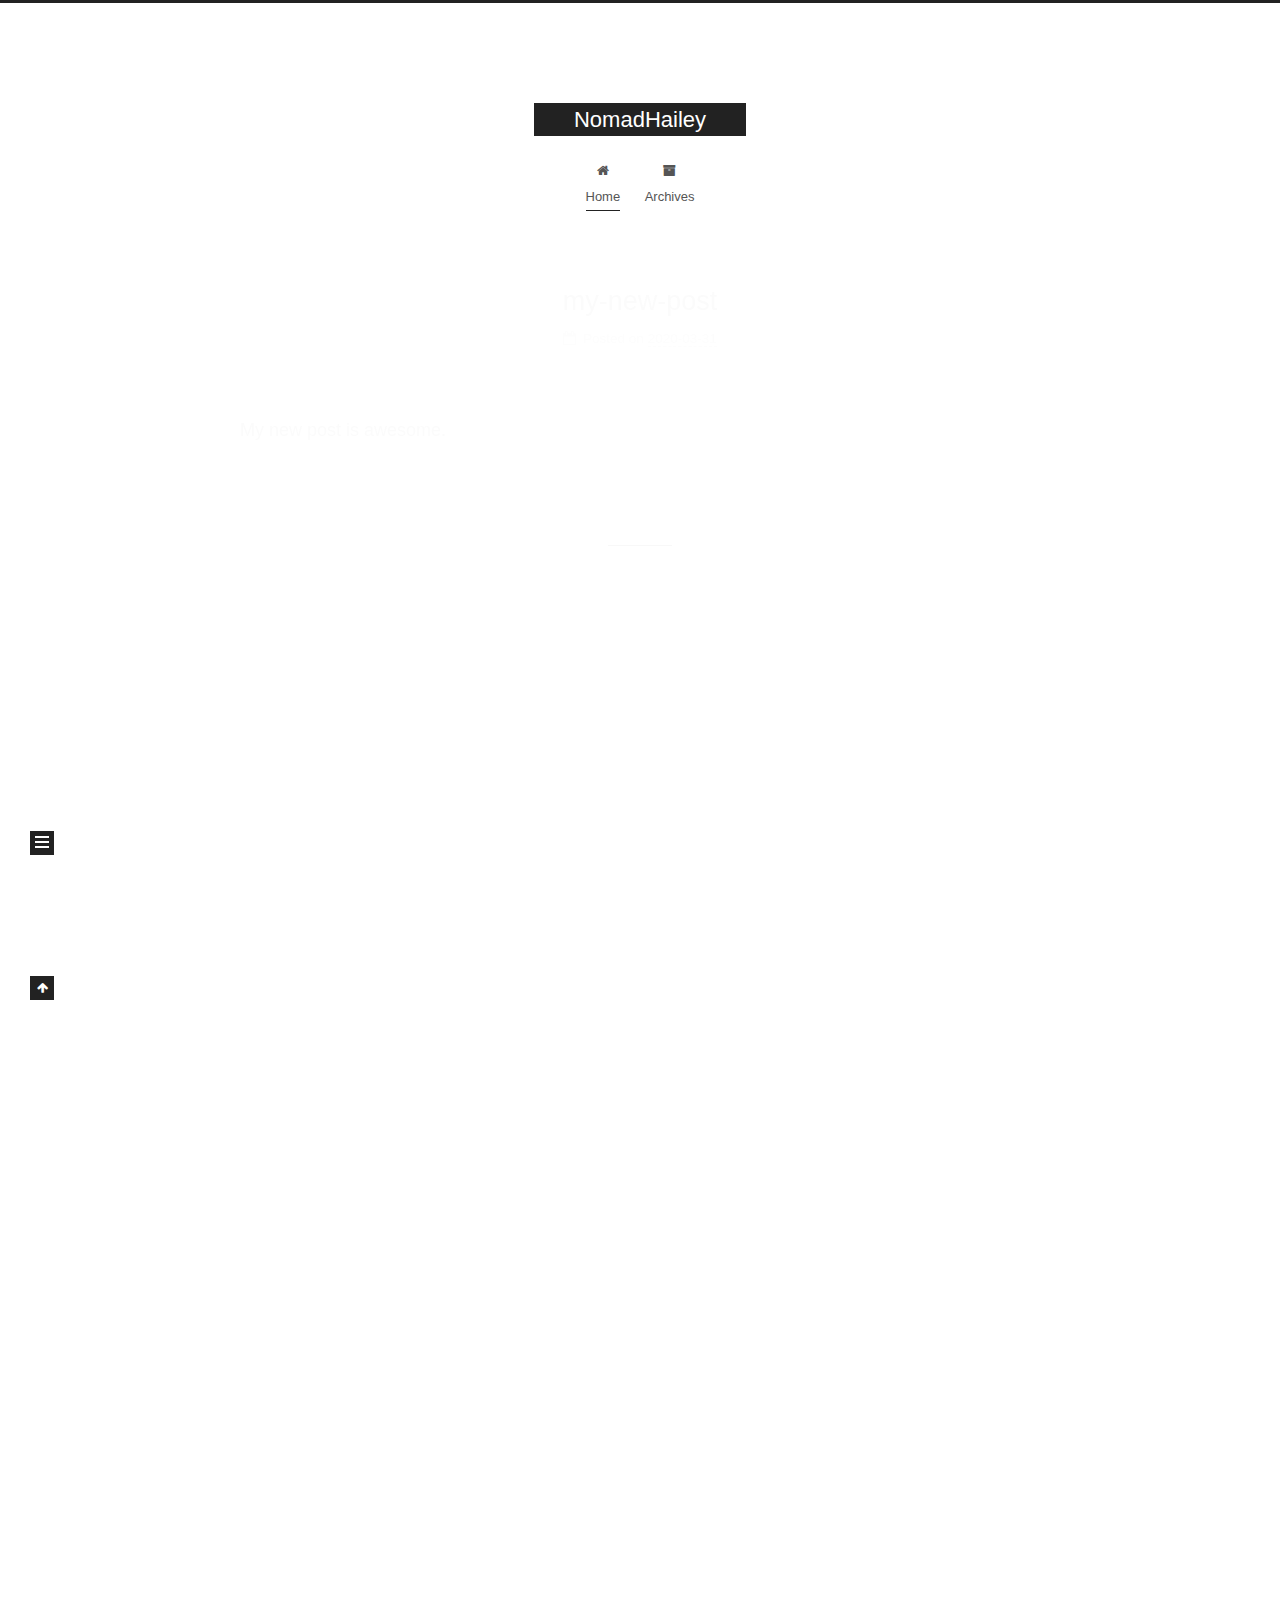
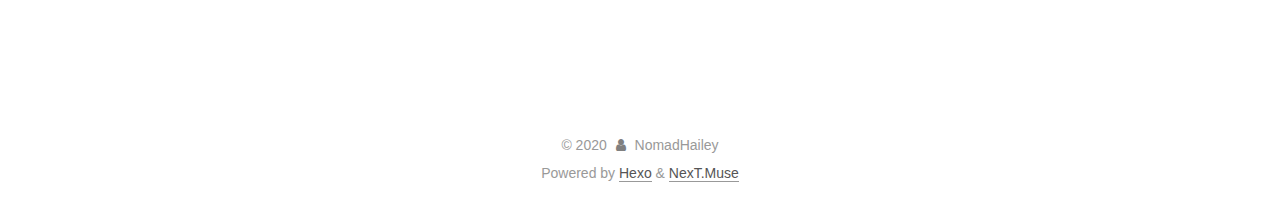
<file: index.html>
<!DOCTYPE html>
<html lang="en">
<head>
  <meta charset="UTF-8">
<meta name="viewport" content="width=device-width, initial-scale=1, maximum-scale=2">
<meta name="theme-color" content="#222">
<meta name="generator" content="Hexo 4.2.0">
  <link rel="apple-touch-icon" sizes="180x180" href="/images/apple-touch-icon-next.png">
  <link rel="icon" type="image/png" sizes="32x32" href="/images/favicon-32x32-next.png">
  <link rel="icon" type="image/png" sizes="16x16" href="/images/favicon-16x16-next.png">
  <link rel="mask-icon" href="/images/logo.svg" color="#222">

<link rel="stylesheet" href="/css/main.css">


<link rel="stylesheet" href="/lib/font-awesome/css/font-awesome.min.css">

<script id="hexo-configurations">
    var NexT = window.NexT || {};
    var CONFIG = {"hostname":"nomadhailey.github.io","root":"/","scheme":"Muse","version":"7.7.2","exturl":false,"sidebar":{"position":"left","display":"post","padding":18,"offset":12,"onmobile":false},"copycode":{"enable":false,"show_result":false,"style":null},"back2top":{"enable":true,"sidebar":false,"scrollpercent":false},"bookmark":{"enable":false,"color":"#222","save":"auto"},"fancybox":false,"mediumzoom":false,"lazyload":false,"pangu":false,"comments":{"style":"tabs","active":null,"storage":true,"lazyload":false,"nav":null},"algolia":{"hits":{"per_page":10},"labels":{"input_placeholder":"Search for Posts","hits_empty":"We didn't find any results for the search: ${query}","hits_stats":"${hits} results found in ${time} ms"}},"localsearch":{"enable":false,"trigger":"auto","top_n_per_article":1,"unescape":false,"preload":false},"motion":{"enable":true,"async":false,"transition":{"post_block":"fadeIn","post_header":"slideDownIn","post_body":"slideDownIn","coll_header":"slideLeftIn","sidebar":"slideUpIn"}}};
  </script>

  <meta property="og:type" content="website">
<meta property="og:title" content="NomadHailey">
<meta property="og:url" content="http://nomadhailey.github.io/index.html">
<meta property="og:site_name" content="NomadHailey">
<meta property="og:locale" content="en_US">
<meta property="article:author" content="NomadHailey">
<meta name="twitter:card" content="summary">

<link rel="canonical" href="http://nomadhailey.github.io/">


<script id="page-configurations">
  // https://hexo.io/docs/variables.html
  CONFIG.page = {
    sidebar: "",
    isHome : true,
    isPost : false,
    lang   : 'en'
  };
</script>

  <title>NomadHailey</title>
  






  <noscript>
  <style>
  .use-motion .brand,
  .use-motion .menu-item,
  .sidebar-inner,
  .use-motion .post-block,
  .use-motion .pagination,
  .use-motion .comments,
  .use-motion .post-header,
  .use-motion .post-body,
  .use-motion .collection-header { opacity: initial; }

  .use-motion .site-title,
  .use-motion .site-subtitle {
    opacity: initial;
    top: initial;
  }

  .use-motion .logo-line-before i { left: initial; }
  .use-motion .logo-line-after i { right: initial; }
  </style>
</noscript>

</head>

<body itemscope itemtype="http://schema.org/WebPage">
  <div class="container use-motion">
    <div class="headband"></div>

    <header class="header" itemscope itemtype="http://schema.org/WPHeader">
      <div class="header-inner"><div class="site-brand-container">
  <div class="site-nav-toggle">
    <div class="toggle" aria-label="Toggle navigation bar">
      <span class="toggle-line toggle-line-first"></span>
      <span class="toggle-line toggle-line-middle"></span>
      <span class="toggle-line toggle-line-last"></span>
    </div>
  </div>

  <div class="site-meta">

    <a href="/" class="brand" rel="start">
      <span class="logo-line-before"><i></i></span>
      <h1 class="site-title">NomadHailey</h1>
      <span class="logo-line-after"><i></i></span>
    </a>
  </div>

  <div class="site-nav-right">
    <div class="toggle popup-trigger">
    </div>
  </div>
</div>




<nav class="site-nav">
  <ul id="menu" class="menu">
        <li class="menu-item menu-item-home">

    <a href="/" rel="section"><i class="fa fa-fw fa-home"></i>Home</a>

  </li>
        <li class="menu-item menu-item-archives">

    <a href="/archives/" rel="section"><i class="fa fa-fw fa-archive"></i>Archives</a>

  </li>
  </ul>
</nav>




</div>
    </header>

    
  <div class="back-to-top">
    <i class="fa fa-arrow-up"></i>
    <span>0%</span>
  </div>


    <main class="main">
      <div class="main-inner">
        <div class="content-wrap">
          

          <div class="content index posts-expand">
            
      
  
  
  <article itemscope itemtype="http://schema.org/Article" class="post-block" lang="en">
    <link itemprop="mainEntityOfPage" href="http://nomadhailey.github.io/2020/03/31/my-new-post/">

    <span hidden itemprop="author" itemscope itemtype="http://schema.org/Person">
      <meta itemprop="image" content="/images/avatar.gif">
      <meta itemprop="name" content="NomadHailey">
      <meta itemprop="description" content="">
    </span>

    <span hidden itemprop="publisher" itemscope itemtype="http://schema.org/Organization">
      <meta itemprop="name" content="NomadHailey">
    </span>
      <header class="post-header">
        <h2 class="post-title" itemprop="name headline">
          
            <a href="/2020/03/31/my-new-post/" class="post-title-link" itemprop="url">my-new-post</a>
        </h2>

        <div class="post-meta">
            <span class="post-meta-item">
              <span class="post-meta-item-icon">
                <i class="fa fa-calendar-o"></i>
              </span>
              <span class="post-meta-item-text">Posted on</span>
              

              <time title="Created: 2020-03-31 16:17:29 / Modified: 16:21:09" itemprop="dateCreated datePublished" datetime="2020-03-31T16:17:29+09:00">2020-03-31</time>
            </span>

          

        </div>
      </header>

    
    
    
    <div class="post-body" itemprop="articleBody">

      
          <p>My new post is awesome.</p>

      
    </div>

    
    
    
      <footer class="post-footer">
        <div class="post-eof"></div>
      </footer>
  </article>
  
  
  

      
  
  
  <article itemscope itemtype="http://schema.org/Article" class="post-block" lang="en">
    <link itemprop="mainEntityOfPage" href="http://nomadhailey.github.io/2020/03/31/hello-world/">

    <span hidden itemprop="author" itemscope itemtype="http://schema.org/Person">
      <meta itemprop="image" content="/images/avatar.gif">
      <meta itemprop="name" content="NomadHailey">
      <meta itemprop="description" content="">
    </span>

    <span hidden itemprop="publisher" itemscope itemtype="http://schema.org/Organization">
      <meta itemprop="name" content="NomadHailey">
    </span>
      <header class="post-header">
        <h2 class="post-title" itemprop="name headline">
          
            <a href="/2020/03/31/hello-world/" class="post-title-link" itemprop="url">Hello World</a>
        </h2>

        <div class="post-meta">
            <span class="post-meta-item">
              <span class="post-meta-item-icon">
                <i class="fa fa-calendar-o"></i>
              </span>
              <span class="post-meta-item-text">Posted on</span>

              <time title="Created: 2020-03-31 16:08:43" itemprop="dateCreated datePublished" datetime="2020-03-31T16:08:43+09:00">2020-03-31</time>
            </span>

          

        </div>
      </header>

    
    
    
    <div class="post-body" itemprop="articleBody">

      
          <p>Welcome to <a href="https://hexo.io/" target="_blank" rel="noopener">Hexo</a>! This is your very first post. Check <a href="https://hexo.io/docs/" target="_blank" rel="noopener">documentation</a> for more info. If you get any problems when using Hexo, you can find the answer in <a href="https://hexo.io/docs/troubleshooting.html" target="_blank" rel="noopener">troubleshooting</a> or you can ask me on <a href="https://github.com/hexojs/hexo/issues" target="_blank" rel="noopener">GitHub</a>.</p>
<h2 id="Quick-Start"><a href="#Quick-Start" class="headerlink" title="Quick Start"></a>Quick Start</h2><h3 id="Create-a-new-post"><a href="#Create-a-new-post" class="headerlink" title="Create a new post"></a>Create a new post</h3><figure class="highlight bash"><table><tr><td class="gutter"><pre><span class="line">1</span><br></pre></td><td class="code"><pre><span class="line">$ hexo new <span class="string">"My New Post"</span></span><br></pre></td></tr></table></figure>

<p>More info: <a href="https://hexo.io/docs/writing.html" target="_blank" rel="noopener">Writing</a></p>
<h3 id="Run-server"><a href="#Run-server" class="headerlink" title="Run server"></a>Run server</h3><figure class="highlight bash"><table><tr><td class="gutter"><pre><span class="line">1</span><br></pre></td><td class="code"><pre><span class="line">$ hexo server</span><br></pre></td></tr></table></figure>

<p>More info: <a href="https://hexo.io/docs/server.html" target="_blank" rel="noopener">Server</a></p>
<h3 id="Generate-static-files"><a href="#Generate-static-files" class="headerlink" title="Generate static files"></a>Generate static files</h3><figure class="highlight bash"><table><tr><td class="gutter"><pre><span class="line">1</span><br></pre></td><td class="code"><pre><span class="line">$ hexo generate</span><br></pre></td></tr></table></figure>

<p>More info: <a href="https://hexo.io/docs/generating.html" target="_blank" rel="noopener">Generating</a></p>
<h3 id="Deploy-to-remote-sites"><a href="#Deploy-to-remote-sites" class="headerlink" title="Deploy to remote sites"></a>Deploy to remote sites</h3><figure class="highlight bash"><table><tr><td class="gutter"><pre><span class="line">1</span><br></pre></td><td class="code"><pre><span class="line">$ hexo deploy</span><br></pre></td></tr></table></figure>

<p>More info: <a href="https://hexo.io/docs/one-command-deployment.html" target="_blank" rel="noopener">Deployment</a></p>

      
    </div>

    
    
    
      <footer class="post-footer">
        <div class="post-eof"></div>
      </footer>
  </article>
  
  
  


  



          </div>
          

<script>
  window.addEventListener('tabs:register', () => {
    let { activeClass } = CONFIG.comments;
    if (CONFIG.comments.storage) {
      activeClass = localStorage.getItem('comments_active') || activeClass;
    }
    if (activeClass) {
      let activeTab = document.querySelector(`a[href="#comment-${activeClass}"]`);
      if (activeTab) {
        activeTab.click();
      }
    }
  });
  if (CONFIG.comments.storage) {
    window.addEventListener('tabs:click', event => {
      if (!event.target.matches('.tabs-comment .tab-content .tab-pane')) return;
      let commentClass = event.target.classList[1];
      localStorage.setItem('comments_active', commentClass);
    });
  }
</script>

        </div>
          
  
  <div class="toggle sidebar-toggle">
    <span class="toggle-line toggle-line-first"></span>
    <span class="toggle-line toggle-line-middle"></span>
    <span class="toggle-line toggle-line-last"></span>
  </div>

  <aside class="sidebar">
    <div class="sidebar-inner">

      <ul class="sidebar-nav motion-element">
        <li class="sidebar-nav-toc">
          Table of Contents
        </li>
        <li class="sidebar-nav-overview">
          Overview
        </li>
      </ul>

      <!--noindex-->
      <div class="post-toc-wrap sidebar-panel">
      </div>
      <!--/noindex-->

      <div class="site-overview-wrap sidebar-panel">
        <div class="site-author motion-element" itemprop="author" itemscope itemtype="http://schema.org/Person">
  <p class="site-author-name" itemprop="name">NomadHailey</p>
  <div class="site-description" itemprop="description"></div>
</div>
<div class="site-state-wrap motion-element">
  <nav class="site-state">
      <div class="site-state-item site-state-posts">
          <a href="/archives/">
        
          <span class="site-state-item-count">2</span>
          <span class="site-state-item-name">posts</span>
        </a>
      </div>
  </nav>
</div>



      </div>

    </div>
  </aside>
  <div id="sidebar-dimmer"></div>


      </div>
    </main>

    <footer class="footer">
      <div class="footer-inner">
        

        

<div class="copyright">
  
  &copy; 
  <span itemprop="copyrightYear">2020</span>
  <span class="with-love">
    <i class="fa fa-user"></i>
  </span>
  <span class="author" itemprop="copyrightHolder">NomadHailey</span>
</div>
  <div class="powered-by">Powered by <a href="https://hexo.io/" class="theme-link" rel="noopener" target="_blank">Hexo</a> & <a href="https://muse.theme-next.org/" class="theme-link" rel="noopener" target="_blank">NexT.Muse</a>
  </div>

        








      </div>
    </footer>
  </div>

  
  <script src="/lib/anime.min.js"></script>
  <script src="/lib/velocity/velocity.min.js"></script>
  <script src="/lib/velocity/velocity.ui.min.js"></script>

<script src="/js/utils.js"></script>

<script src="/js/motion.js"></script>


<script src="/js/schemes/muse.js"></script>


<script src="/js/next-boot.js"></script>




  















  

  

</body>
</html>
</file>
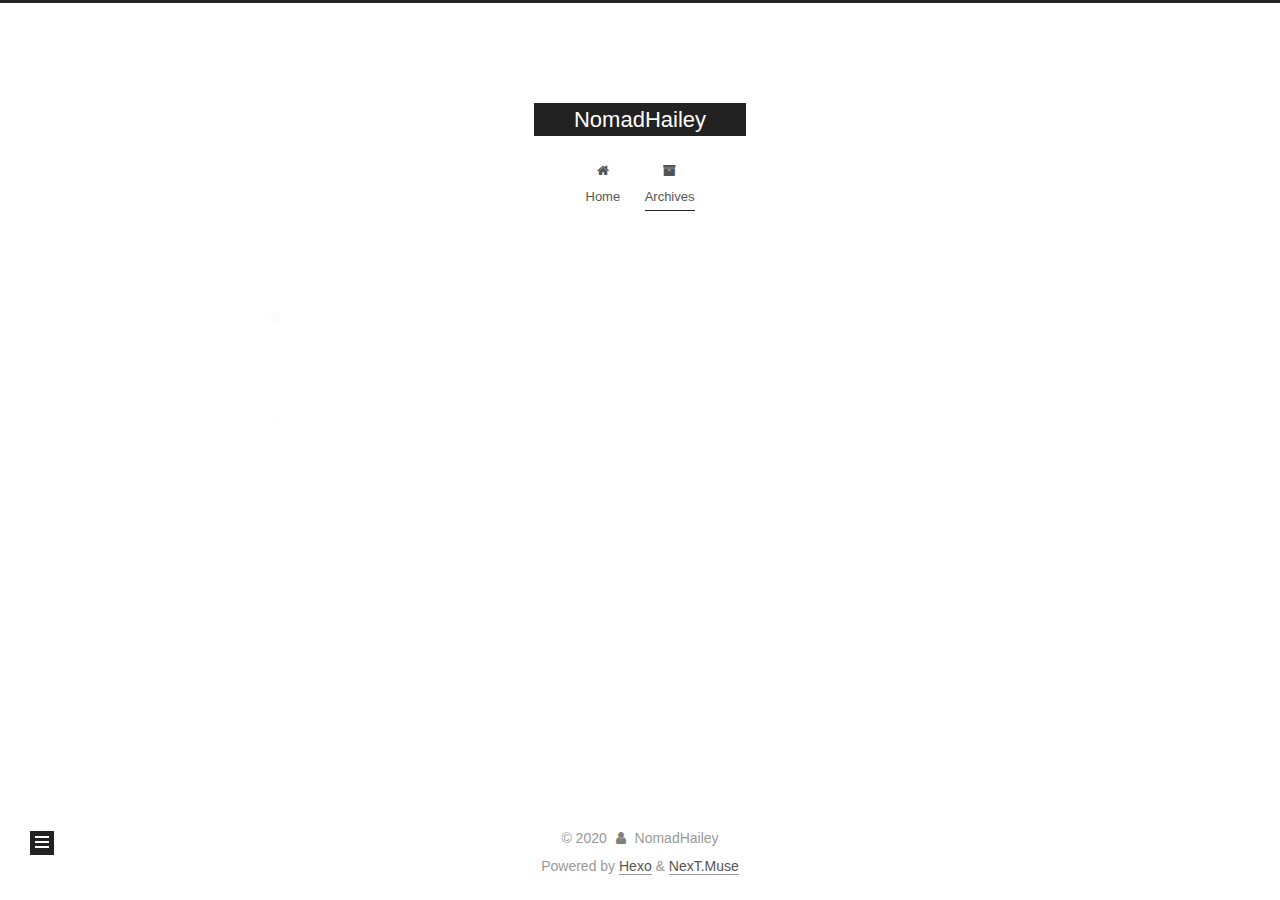
<file: archives/index.html>
<!DOCTYPE html>
<html lang="en">
<head>
  <meta charset="UTF-8">
<meta name="viewport" content="width=device-width, initial-scale=1, maximum-scale=2">
<meta name="theme-color" content="#222">
<meta name="generator" content="Hexo 4.2.0">
  <link rel="apple-touch-icon" sizes="180x180" href="/images/apple-touch-icon-next.png">
  <link rel="icon" type="image/png" sizes="32x32" href="/images/favicon-32x32-next.png">
  <link rel="icon" type="image/png" sizes="16x16" href="/images/favicon-16x16-next.png">
  <link rel="mask-icon" href="/images/logo.svg" color="#222">

<link rel="stylesheet" href="/css/main.css">


<link rel="stylesheet" href="/lib/font-awesome/css/font-awesome.min.css">

<script id="hexo-configurations">
    var NexT = window.NexT || {};
    var CONFIG = {"hostname":"nomadhailey.github.io","root":"/","scheme":"Muse","version":"7.7.2","exturl":false,"sidebar":{"position":"left","display":"post","padding":18,"offset":12,"onmobile":false},"copycode":{"enable":false,"show_result":false,"style":null},"back2top":{"enable":true,"sidebar":false,"scrollpercent":false},"bookmark":{"enable":false,"color":"#222","save":"auto"},"fancybox":false,"mediumzoom":false,"lazyload":false,"pangu":false,"comments":{"style":"tabs","active":null,"storage":true,"lazyload":false,"nav":null},"algolia":{"hits":{"per_page":10},"labels":{"input_placeholder":"Search for Posts","hits_empty":"We didn't find any results for the search: ${query}","hits_stats":"${hits} results found in ${time} ms"}},"localsearch":{"enable":false,"trigger":"auto","top_n_per_article":1,"unescape":false,"preload":false},"motion":{"enable":true,"async":false,"transition":{"post_block":"fadeIn","post_header":"slideDownIn","post_body":"slideDownIn","coll_header":"slideLeftIn","sidebar":"slideUpIn"}}};
  </script>

  <meta property="og:type" content="website">
<meta property="og:title" content="NomadHailey">
<meta property="og:url" content="http://nomadhailey.github.io/archives/index.html">
<meta property="og:site_name" content="NomadHailey">
<meta property="og:locale" content="en_US">
<meta property="article:author" content="NomadHailey">
<meta name="twitter:card" content="summary">

<link rel="canonical" href="http://nomadhailey.github.io/archives/">


<script id="page-configurations">
  // https://hexo.io/docs/variables.html
  CONFIG.page = {
    sidebar: "",
    isHome : false,
    isPost : false,
    lang   : 'en'
  };
</script>

  <title>Archive | NomadHailey</title>
  






  <noscript>
  <style>
  .use-motion .brand,
  .use-motion .menu-item,
  .sidebar-inner,
  .use-motion .post-block,
  .use-motion .pagination,
  .use-motion .comments,
  .use-motion .post-header,
  .use-motion .post-body,
  .use-motion .collection-header { opacity: initial; }

  .use-motion .site-title,
  .use-motion .site-subtitle {
    opacity: initial;
    top: initial;
  }

  .use-motion .logo-line-before i { left: initial; }
  .use-motion .logo-line-after i { right: initial; }
  </style>
</noscript>

</head>

<body itemscope itemtype="http://schema.org/WebPage">
  <div class="container use-motion">
    <div class="headband"></div>

    <header class="header" itemscope itemtype="http://schema.org/WPHeader">
      <div class="header-inner"><div class="site-brand-container">
  <div class="site-nav-toggle">
    <div class="toggle" aria-label="Toggle navigation bar">
      <span class="toggle-line toggle-line-first"></span>
      <span class="toggle-line toggle-line-middle"></span>
      <span class="toggle-line toggle-line-last"></span>
    </div>
  </div>

  <div class="site-meta">

    <a href="/" class="brand" rel="start">
      <span class="logo-line-before"><i></i></span>
      <h1 class="site-title">NomadHailey</h1>
      <span class="logo-line-after"><i></i></span>
    </a>
  </div>

  <div class="site-nav-right">
    <div class="toggle popup-trigger">
    </div>
  </div>
</div>




<nav class="site-nav">
  <ul id="menu" class="menu">
        <li class="menu-item menu-item-home">

    <a href="/" rel="section"><i class="fa fa-fw fa-home"></i>Home</a>

  </li>
        <li class="menu-item menu-item-archives">

    <a href="/archives/" rel="section"><i class="fa fa-fw fa-archive"></i>Archives</a>

  </li>
  </ul>
</nav>




</div>
    </header>

    
  <div class="back-to-top">
    <i class="fa fa-arrow-up"></i>
    <span>0%</span>
  </div>


    <main class="main">
      <div class="main-inner">
        <div class="content-wrap">
          

          <div class="content archive">
            

  
  
  
  <div class="post-block">
    <div class="posts-collapse">
      <div class="collection-title">
        <span class="collection-header">Um..! 2 posts in total. Keep on posting.</span>
      </div>

      
    <div class="collection-year">
      <span class="collection-header">2020</span>
    </div>

  <article itemscope itemtype="http://schema.org/Article">
    <header class="post-header">

      <div class="post-meta">
        <time itemprop="dateCreated"
              datetime="2020-03-31T16:17:29+09:00"
              content="2020-03-31">
          03-31
        </time>
      </div>

      <div class="post-title">
          <a class="post-title-link" href="/2020/03/31/my-new-post/" itemprop="url">
            <span itemprop="name">my-new-post</span>
          </a>
      </div>

    </header>
  </article>

  <article itemscope itemtype="http://schema.org/Article">
    <header class="post-header">

      <div class="post-meta">
        <time itemprop="dateCreated"
              datetime="2020-03-31T16:08:43+09:00"
              content="2020-03-31">
          03-31
        </time>
      </div>

      <div class="post-title">
          <a class="post-title-link" href="/2020/03/31/hello-world/" itemprop="url">
            <span itemprop="name">Hello World</span>
          </a>
      </div>

    </header>
  </article>


    </div>
  </div>
  
  
  

  



          </div>
          

<script>
  window.addEventListener('tabs:register', () => {
    let { activeClass } = CONFIG.comments;
    if (CONFIG.comments.storage) {
      activeClass = localStorage.getItem('comments_active') || activeClass;
    }
    if (activeClass) {
      let activeTab = document.querySelector(`a[href="#comment-${activeClass}"]`);
      if (activeTab) {
        activeTab.click();
      }
    }
  });
  if (CONFIG.comments.storage) {
    window.addEventListener('tabs:click', event => {
      if (!event.target.matches('.tabs-comment .tab-content .tab-pane')) return;
      let commentClass = event.target.classList[1];
      localStorage.setItem('comments_active', commentClass);
    });
  }
</script>

        </div>
          
  
  <div class="toggle sidebar-toggle">
    <span class="toggle-line toggle-line-first"></span>
    <span class="toggle-line toggle-line-middle"></span>
    <span class="toggle-line toggle-line-last"></span>
  </div>

  <aside class="sidebar">
    <div class="sidebar-inner">

      <ul class="sidebar-nav motion-element">
        <li class="sidebar-nav-toc">
          Table of Contents
        </li>
        <li class="sidebar-nav-overview">
          Overview
        </li>
      </ul>

      <!--noindex-->
      <div class="post-toc-wrap sidebar-panel">
      </div>
      <!--/noindex-->

      <div class="site-overview-wrap sidebar-panel">
        <div class="site-author motion-element" itemprop="author" itemscope itemtype="http://schema.org/Person">
  <p class="site-author-name" itemprop="name">NomadHailey</p>
  <div class="site-description" itemprop="description"></div>
</div>
<div class="site-state-wrap motion-element">
  <nav class="site-state">
      <div class="site-state-item site-state-posts">
          <a href="/archives/">
        
          <span class="site-state-item-count">2</span>
          <span class="site-state-item-name">posts</span>
        </a>
      </div>
  </nav>
</div>



      </div>

    </div>
  </aside>
  <div id="sidebar-dimmer"></div>


      </div>
    </main>

    <footer class="footer">
      <div class="footer-inner">
        

        

<div class="copyright">
  
  &copy; 
  <span itemprop="copyrightYear">2020</span>
  <span class="with-love">
    <i class="fa fa-user"></i>
  </span>
  <span class="author" itemprop="copyrightHolder">NomadHailey</span>
</div>
  <div class="powered-by">Powered by <a href="https://hexo.io/" class="theme-link" rel="noopener" target="_blank">Hexo</a> & <a href="https://muse.theme-next.org/" class="theme-link" rel="noopener" target="_blank">NexT.Muse</a>
  </div>

        








      </div>
    </footer>
  </div>

  
  <script src="/lib/anime.min.js"></script>
  <script src="/lib/velocity/velocity.min.js"></script>
  <script src="/lib/velocity/velocity.ui.min.js"></script>

<script src="/js/utils.js"></script>

<script src="/js/motion.js"></script>


<script src="/js/schemes/muse.js"></script>


<script src="/js/next-boot.js"></script>




  















  

  

</body>
</html>
</file>
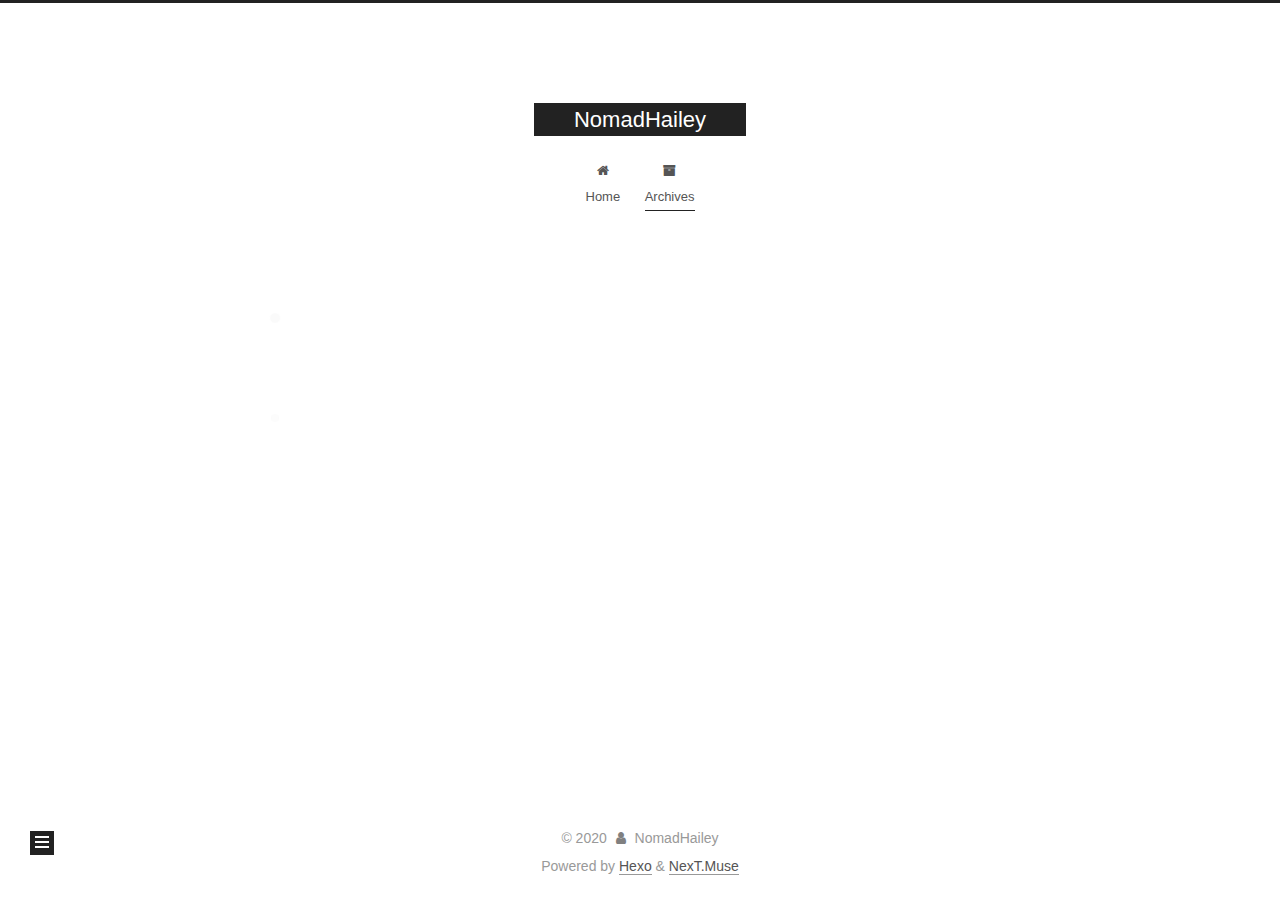
<file: archives/2020/index.html>
<!DOCTYPE html>
<html lang="en">
<head>
  <meta charset="UTF-8">
<meta name="viewport" content="width=device-width, initial-scale=1, maximum-scale=2">
<meta name="theme-color" content="#222">
<meta name="generator" content="Hexo 4.2.0">
  <link rel="apple-touch-icon" sizes="180x180" href="/images/apple-touch-icon-next.png">
  <link rel="icon" type="image/png" sizes="32x32" href="/images/favicon-32x32-next.png">
  <link rel="icon" type="image/png" sizes="16x16" href="/images/favicon-16x16-next.png">
  <link rel="mask-icon" href="/images/logo.svg" color="#222">

<link rel="stylesheet" href="/css/main.css">


<link rel="stylesheet" href="/lib/font-awesome/css/font-awesome.min.css">

<script id="hexo-configurations">
    var NexT = window.NexT || {};
    var CONFIG = {"hostname":"nomadhailey.github.io","root":"/","scheme":"Muse","version":"7.7.2","exturl":false,"sidebar":{"position":"left","display":"post","padding":18,"offset":12,"onmobile":false},"copycode":{"enable":false,"show_result":false,"style":null},"back2top":{"enable":true,"sidebar":false,"scrollpercent":false},"bookmark":{"enable":false,"color":"#222","save":"auto"},"fancybox":false,"mediumzoom":false,"lazyload":false,"pangu":false,"comments":{"style":"tabs","active":null,"storage":true,"lazyload":false,"nav":null},"algolia":{"hits":{"per_page":10},"labels":{"input_placeholder":"Search for Posts","hits_empty":"We didn't find any results for the search: ${query}","hits_stats":"${hits} results found in ${time} ms"}},"localsearch":{"enable":false,"trigger":"auto","top_n_per_article":1,"unescape":false,"preload":false},"motion":{"enable":true,"async":false,"transition":{"post_block":"fadeIn","post_header":"slideDownIn","post_body":"slideDownIn","coll_header":"slideLeftIn","sidebar":"slideUpIn"}}};
  </script>

  <meta property="og:type" content="website">
<meta property="og:title" content="NomadHailey">
<meta property="og:url" content="http://nomadhailey.github.io/archives/2020/index.html">
<meta property="og:site_name" content="NomadHailey">
<meta property="og:locale" content="en_US">
<meta property="article:author" content="NomadHailey">
<meta name="twitter:card" content="summary">

<link rel="canonical" href="http://nomadhailey.github.io/archives/2020/">


<script id="page-configurations">
  // https://hexo.io/docs/variables.html
  CONFIG.page = {
    sidebar: "",
    isHome : false,
    isPost : false,
    lang   : 'en'
  };
</script>

  <title>Archive | NomadHailey</title>
  






  <noscript>
  <style>
  .use-motion .brand,
  .use-motion .menu-item,
  .sidebar-inner,
  .use-motion .post-block,
  .use-motion .pagination,
  .use-motion .comments,
  .use-motion .post-header,
  .use-motion .post-body,
  .use-motion .collection-header { opacity: initial; }

  .use-motion .site-title,
  .use-motion .site-subtitle {
    opacity: initial;
    top: initial;
  }

  .use-motion .logo-line-before i { left: initial; }
  .use-motion .logo-line-after i { right: initial; }
  </style>
</noscript>

</head>

<body itemscope itemtype="http://schema.org/WebPage">
  <div class="container use-motion">
    <div class="headband"></div>

    <header class="header" itemscope itemtype="http://schema.org/WPHeader">
      <div class="header-inner"><div class="site-brand-container">
  <div class="site-nav-toggle">
    <div class="toggle" aria-label="Toggle navigation bar">
      <span class="toggle-line toggle-line-first"></span>
      <span class="toggle-line toggle-line-middle"></span>
      <span class="toggle-line toggle-line-last"></span>
    </div>
  </div>

  <div class="site-meta">

    <a href="/" class="brand" rel="start">
      <span class="logo-line-before"><i></i></span>
      <h1 class="site-title">NomadHailey</h1>
      <span class="logo-line-after"><i></i></span>
    </a>
  </div>

  <div class="site-nav-right">
    <div class="toggle popup-trigger">
    </div>
  </div>
</div>




<nav class="site-nav">
  <ul id="menu" class="menu">
        <li class="menu-item menu-item-home">

    <a href="/" rel="section"><i class="fa fa-fw fa-home"></i>Home</a>

  </li>
        <li class="menu-item menu-item-archives">

    <a href="/archives/" rel="section"><i class="fa fa-fw fa-archive"></i>Archives</a>

  </li>
  </ul>
</nav>




</div>
    </header>

    
  <div class="back-to-top">
    <i class="fa fa-arrow-up"></i>
    <span>0%</span>
  </div>


    <main class="main">
      <div class="main-inner">
        <div class="content-wrap">
          

          <div class="content archive">
            

  
  
  
  <div class="post-block">
    <div class="posts-collapse">
      <div class="collection-title">
        <span class="collection-header">Um..! 2 posts in total. Keep on posting.</span>
      </div>

      
    <div class="collection-year">
      <span class="collection-header">2020</span>
    </div>

  <article itemscope itemtype="http://schema.org/Article">
    <header class="post-header">

      <div class="post-meta">
        <time itemprop="dateCreated"
              datetime="2020-03-31T16:17:29+09:00"
              content="2020-03-31">
          03-31
        </time>
      </div>

      <div class="post-title">
          <a class="post-title-link" href="/2020/03/31/my-new-post/" itemprop="url">
            <span itemprop="name">my-new-post</span>
          </a>
      </div>

    </header>
  </article>

  <article itemscope itemtype="http://schema.org/Article">
    <header class="post-header">

      <div class="post-meta">
        <time itemprop="dateCreated"
              datetime="2020-03-31T16:08:43+09:00"
              content="2020-03-31">
          03-31
        </time>
      </div>

      <div class="post-title">
          <a class="post-title-link" href="/2020/03/31/hello-world/" itemprop="url">
            <span itemprop="name">Hello World</span>
          </a>
      </div>

    </header>
  </article>


    </div>
  </div>
  
  
  

  



          </div>
          

<script>
  window.addEventListener('tabs:register', () => {
    let { activeClass } = CONFIG.comments;
    if (CONFIG.comments.storage) {
      activeClass = localStorage.getItem('comments_active') || activeClass;
    }
    if (activeClass) {
      let activeTab = document.querySelector(`a[href="#comment-${activeClass}"]`);
      if (activeTab) {
        activeTab.click();
      }
    }
  });
  if (CONFIG.comments.storage) {
    window.addEventListener('tabs:click', event => {
      if (!event.target.matches('.tabs-comment .tab-content .tab-pane')) return;
      let commentClass = event.target.classList[1];
      localStorage.setItem('comments_active', commentClass);
    });
  }
</script>

        </div>
          
  
  <div class="toggle sidebar-toggle">
    <span class="toggle-line toggle-line-first"></span>
    <span class="toggle-line toggle-line-middle"></span>
    <span class="toggle-line toggle-line-last"></span>
  </div>

  <aside class="sidebar">
    <div class="sidebar-inner">

      <ul class="sidebar-nav motion-element">
        <li class="sidebar-nav-toc">
          Table of Contents
        </li>
        <li class="sidebar-nav-overview">
          Overview
        </li>
      </ul>

      <!--noindex-->
      <div class="post-toc-wrap sidebar-panel">
      </div>
      <!--/noindex-->

      <div class="site-overview-wrap sidebar-panel">
        <div class="site-author motion-element" itemprop="author" itemscope itemtype="http://schema.org/Person">
  <p class="site-author-name" itemprop="name">NomadHailey</p>
  <div class="site-description" itemprop="description"></div>
</div>
<div class="site-state-wrap motion-element">
  <nav class="site-state">
      <div class="site-state-item site-state-posts">
          <a href="/archives/">
        
          <span class="site-state-item-count">2</span>
          <span class="site-state-item-name">posts</span>
        </a>
      </div>
  </nav>
</div>



      </div>

    </div>
  </aside>
  <div id="sidebar-dimmer"></div>


      </div>
    </main>

    <footer class="footer">
      <div class="footer-inner">
        

        

<div class="copyright">
  
  &copy; 
  <span itemprop="copyrightYear">2020</span>
  <span class="with-love">
    <i class="fa fa-user"></i>
  </span>
  <span class="author" itemprop="copyrightHolder">NomadHailey</span>
</div>
  <div class="powered-by">Powered by <a href="https://hexo.io/" class="theme-link" rel="noopener" target="_blank">Hexo</a> & <a href="https://muse.theme-next.org/" class="theme-link" rel="noopener" target="_blank">NexT.Muse</a>
  </div>

        








      </div>
    </footer>
  </div>

  
  <script src="/lib/anime.min.js"></script>
  <script src="/lib/velocity/velocity.min.js"></script>
  <script src="/lib/velocity/velocity.ui.min.js"></script>

<script src="/js/utils.js"></script>

<script src="/js/motion.js"></script>


<script src="/js/schemes/muse.js"></script>


<script src="/js/next-boot.js"></script>




  















  

  

</body>
</html>
</file>
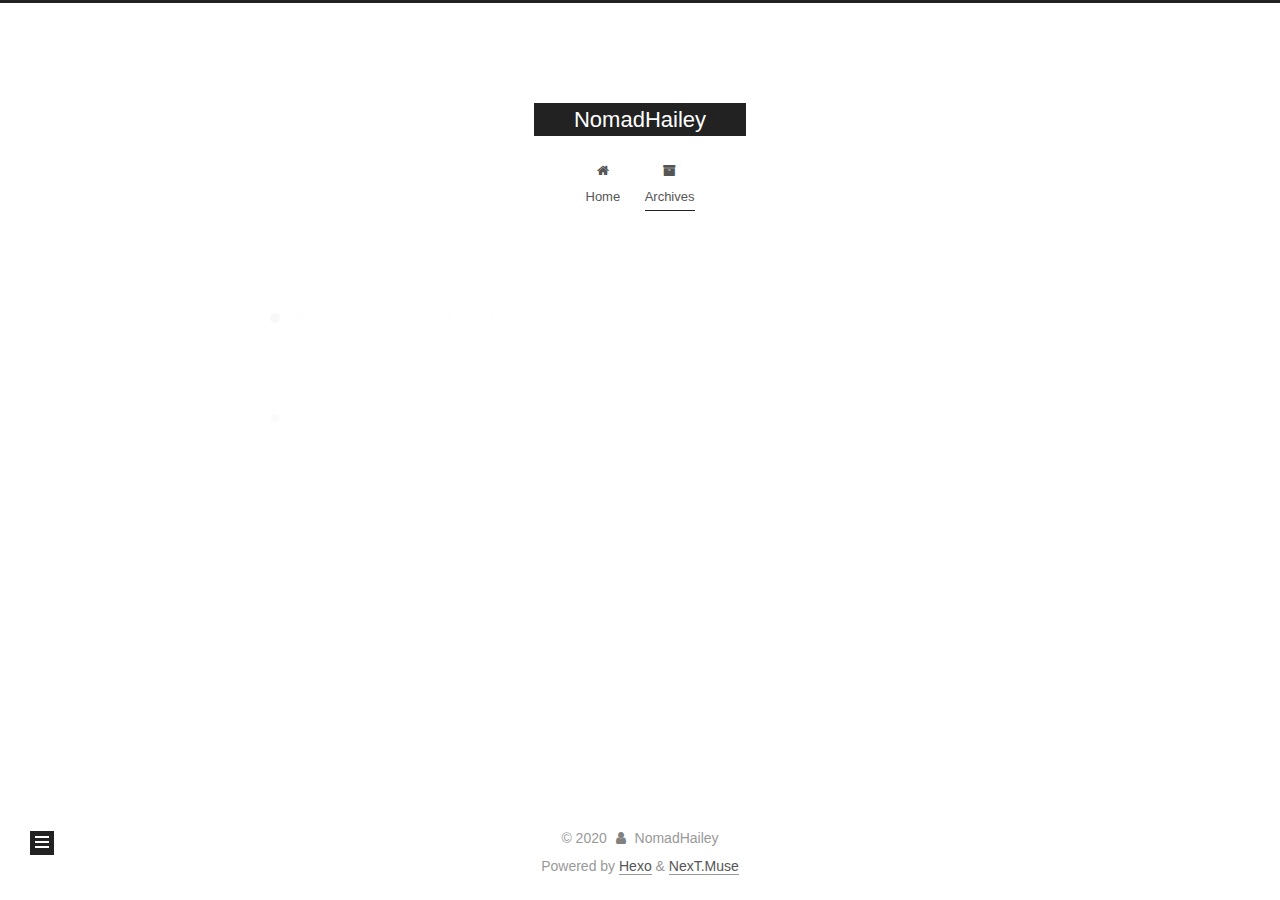
<file: archives/2020/03/index.html>
<!DOCTYPE html>
<html lang="en">
<head>
  <meta charset="UTF-8">
<meta name="viewport" content="width=device-width, initial-scale=1, maximum-scale=2">
<meta name="theme-color" content="#222">
<meta name="generator" content="Hexo 4.2.0">
  <link rel="apple-touch-icon" sizes="180x180" href="/images/apple-touch-icon-next.png">
  <link rel="icon" type="image/png" sizes="32x32" href="/images/favicon-32x32-next.png">
  <link rel="icon" type="image/png" sizes="16x16" href="/images/favicon-16x16-next.png">
  <link rel="mask-icon" href="/images/logo.svg" color="#222">

<link rel="stylesheet" href="/css/main.css">


<link rel="stylesheet" href="/lib/font-awesome/css/font-awesome.min.css">

<script id="hexo-configurations">
    var NexT = window.NexT || {};
    var CONFIG = {"hostname":"nomadhailey.github.io","root":"/","scheme":"Muse","version":"7.7.2","exturl":false,"sidebar":{"position":"left","display":"post","padding":18,"offset":12,"onmobile":false},"copycode":{"enable":false,"show_result":false,"style":null},"back2top":{"enable":true,"sidebar":false,"scrollpercent":false},"bookmark":{"enable":false,"color":"#222","save":"auto"},"fancybox":false,"mediumzoom":false,"lazyload":false,"pangu":false,"comments":{"style":"tabs","active":null,"storage":true,"lazyload":false,"nav":null},"algolia":{"hits":{"per_page":10},"labels":{"input_placeholder":"Search for Posts","hits_empty":"We didn't find any results for the search: ${query}","hits_stats":"${hits} results found in ${time} ms"}},"localsearch":{"enable":false,"trigger":"auto","top_n_per_article":1,"unescape":false,"preload":false},"motion":{"enable":true,"async":false,"transition":{"post_block":"fadeIn","post_header":"slideDownIn","post_body":"slideDownIn","coll_header":"slideLeftIn","sidebar":"slideUpIn"}}};
  </script>

  <meta property="og:type" content="website">
<meta property="og:title" content="NomadHailey">
<meta property="og:url" content="http://nomadhailey.github.io/archives/2020/03/index.html">
<meta property="og:site_name" content="NomadHailey">
<meta property="og:locale" content="en_US">
<meta property="article:author" content="NomadHailey">
<meta name="twitter:card" content="summary">

<link rel="canonical" href="http://nomadhailey.github.io/archives/2020/03/">


<script id="page-configurations">
  // https://hexo.io/docs/variables.html
  CONFIG.page = {
    sidebar: "",
    isHome : false,
    isPost : false,
    lang   : 'en'
  };
</script>

  <title>Archive | NomadHailey</title>
  






  <noscript>
  <style>
  .use-motion .brand,
  .use-motion .menu-item,
  .sidebar-inner,
  .use-motion .post-block,
  .use-motion .pagination,
  .use-motion .comments,
  .use-motion .post-header,
  .use-motion .post-body,
  .use-motion .collection-header { opacity: initial; }

  .use-motion .site-title,
  .use-motion .site-subtitle {
    opacity: initial;
    top: initial;
  }

  .use-motion .logo-line-before i { left: initial; }
  .use-motion .logo-line-after i { right: initial; }
  </style>
</noscript>

</head>

<body itemscope itemtype="http://schema.org/WebPage">
  <div class="container use-motion">
    <div class="headband"></div>

    <header class="header" itemscope itemtype="http://schema.org/WPHeader">
      <div class="header-inner"><div class="site-brand-container">
  <div class="site-nav-toggle">
    <div class="toggle" aria-label="Toggle navigation bar">
      <span class="toggle-line toggle-line-first"></span>
      <span class="toggle-line toggle-line-middle"></span>
      <span class="toggle-line toggle-line-last"></span>
    </div>
  </div>

  <div class="site-meta">

    <a href="/" class="brand" rel="start">
      <span class="logo-line-before"><i></i></span>
      <h1 class="site-title">NomadHailey</h1>
      <span class="logo-line-after"><i></i></span>
    </a>
  </div>

  <div class="site-nav-right">
    <div class="toggle popup-trigger">
    </div>
  </div>
</div>




<nav class="site-nav">
  <ul id="menu" class="menu">
        <li class="menu-item menu-item-home">

    <a href="/" rel="section"><i class="fa fa-fw fa-home"></i>Home</a>

  </li>
        <li class="menu-item menu-item-archives">

    <a href="/archives/" rel="section"><i class="fa fa-fw fa-archive"></i>Archives</a>

  </li>
  </ul>
</nav>




</div>
    </header>

    
  <div class="back-to-top">
    <i class="fa fa-arrow-up"></i>
    <span>0%</span>
  </div>


    <main class="main">
      <div class="main-inner">
        <div class="content-wrap">
          

          <div class="content archive">
            

  
  
  
  <div class="post-block">
    <div class="posts-collapse">
      <div class="collection-title">
        <span class="collection-header">Um..! 1 post. Keep on posting.</span>
      </div>

      
    <div class="collection-year">
      <span class="collection-header">2020</span>
    </div>

  <article itemscope itemtype="http://schema.org/Article">
    <header class="post-header">

      <div class="post-meta">
        <time itemprop="dateCreated"
              datetime="2020-03-31T16:08:43+09:00"
              content="2020-03-31">
          03-31
        </time>
      </div>

      <div class="post-title">
          <a class="post-title-link" href="/2020/03/31/hello-world/" itemprop="url">
            <span itemprop="name">Hello World</span>
          </a>
      </div>

    </header>
  </article>


    </div>
  </div>
  
  
  

  



          </div>
          

<script>
  window.addEventListener('tabs:register', () => {
    let { activeClass } = CONFIG.comments;
    if (CONFIG.comments.storage) {
      activeClass = localStorage.getItem('comments_active') || activeClass;
    }
    if (activeClass) {
      let activeTab = document.querySelector(`a[href="#comment-${activeClass}"]`);
      if (activeTab) {
        activeTab.click();
      }
    }
  });
  if (CONFIG.comments.storage) {
    window.addEventListener('tabs:click', event => {
      if (!event.target.matches('.tabs-comment .tab-content .tab-pane')) return;
      let commentClass = event.target.classList[1];
      localStorage.setItem('comments_active', commentClass);
    });
  }
</script>

        </div>
          
  
  <div class="toggle sidebar-toggle">
    <span class="toggle-line toggle-line-first"></span>
    <span class="toggle-line toggle-line-middle"></span>
    <span class="toggle-line toggle-line-last"></span>
  </div>

  <aside class="sidebar">
    <div class="sidebar-inner">

      <ul class="sidebar-nav motion-element">
        <li class="sidebar-nav-toc">
          Table of Contents
        </li>
        <li class="sidebar-nav-overview">
          Overview
        </li>
      </ul>

      <!--noindex-->
      <div class="post-toc-wrap sidebar-panel">
      </div>
      <!--/noindex-->

      <div class="site-overview-wrap sidebar-panel">
        <div class="site-author motion-element" itemprop="author" itemscope itemtype="http://schema.org/Person">
  <p class="site-author-name" itemprop="name">NomadHailey</p>
  <div class="site-description" itemprop="description"></div>
</div>
<div class="site-state-wrap motion-element">
  <nav class="site-state">
      <div class="site-state-item site-state-posts">
          <a href="/archives/">
        
          <span class="site-state-item-count">1</span>
          <span class="site-state-item-name">posts</span>
        </a>
      </div>
  </nav>
</div>



      </div>

    </div>
  </aside>
  <div id="sidebar-dimmer"></div>


      </div>
    </main>

    <footer class="footer">
      <div class="footer-inner">
        

        

<div class="copyright">
  
  &copy; 
  <span itemprop="copyrightYear">2020</span>
  <span class="with-love">
    <i class="fa fa-user"></i>
  </span>
  <span class="author" itemprop="copyrightHolder">NomadHailey</span>
</div>
  <div class="powered-by">Powered by <a href="https://hexo.io/" class="theme-link" rel="noopener" target="_blank">Hexo</a> & <a href="https://muse.theme-next.org/" class="theme-link" rel="noopener" target="_blank">NexT.Muse</a>
  </div>

        








      </div>
    </footer>
  </div>

  
  <script src="/lib/anime.min.js"></script>
  <script src="/lib/velocity/velocity.min.js"></script>
  <script src="/lib/velocity/velocity.ui.min.js"></script>

<script src="/js/utils.js"></script>

<script src="/js/motion.js"></script>


<script src="/js/schemes/muse.js"></script>


<script src="/js/next-boot.js"></script>




  















  

  

</body>
</html>
</file>
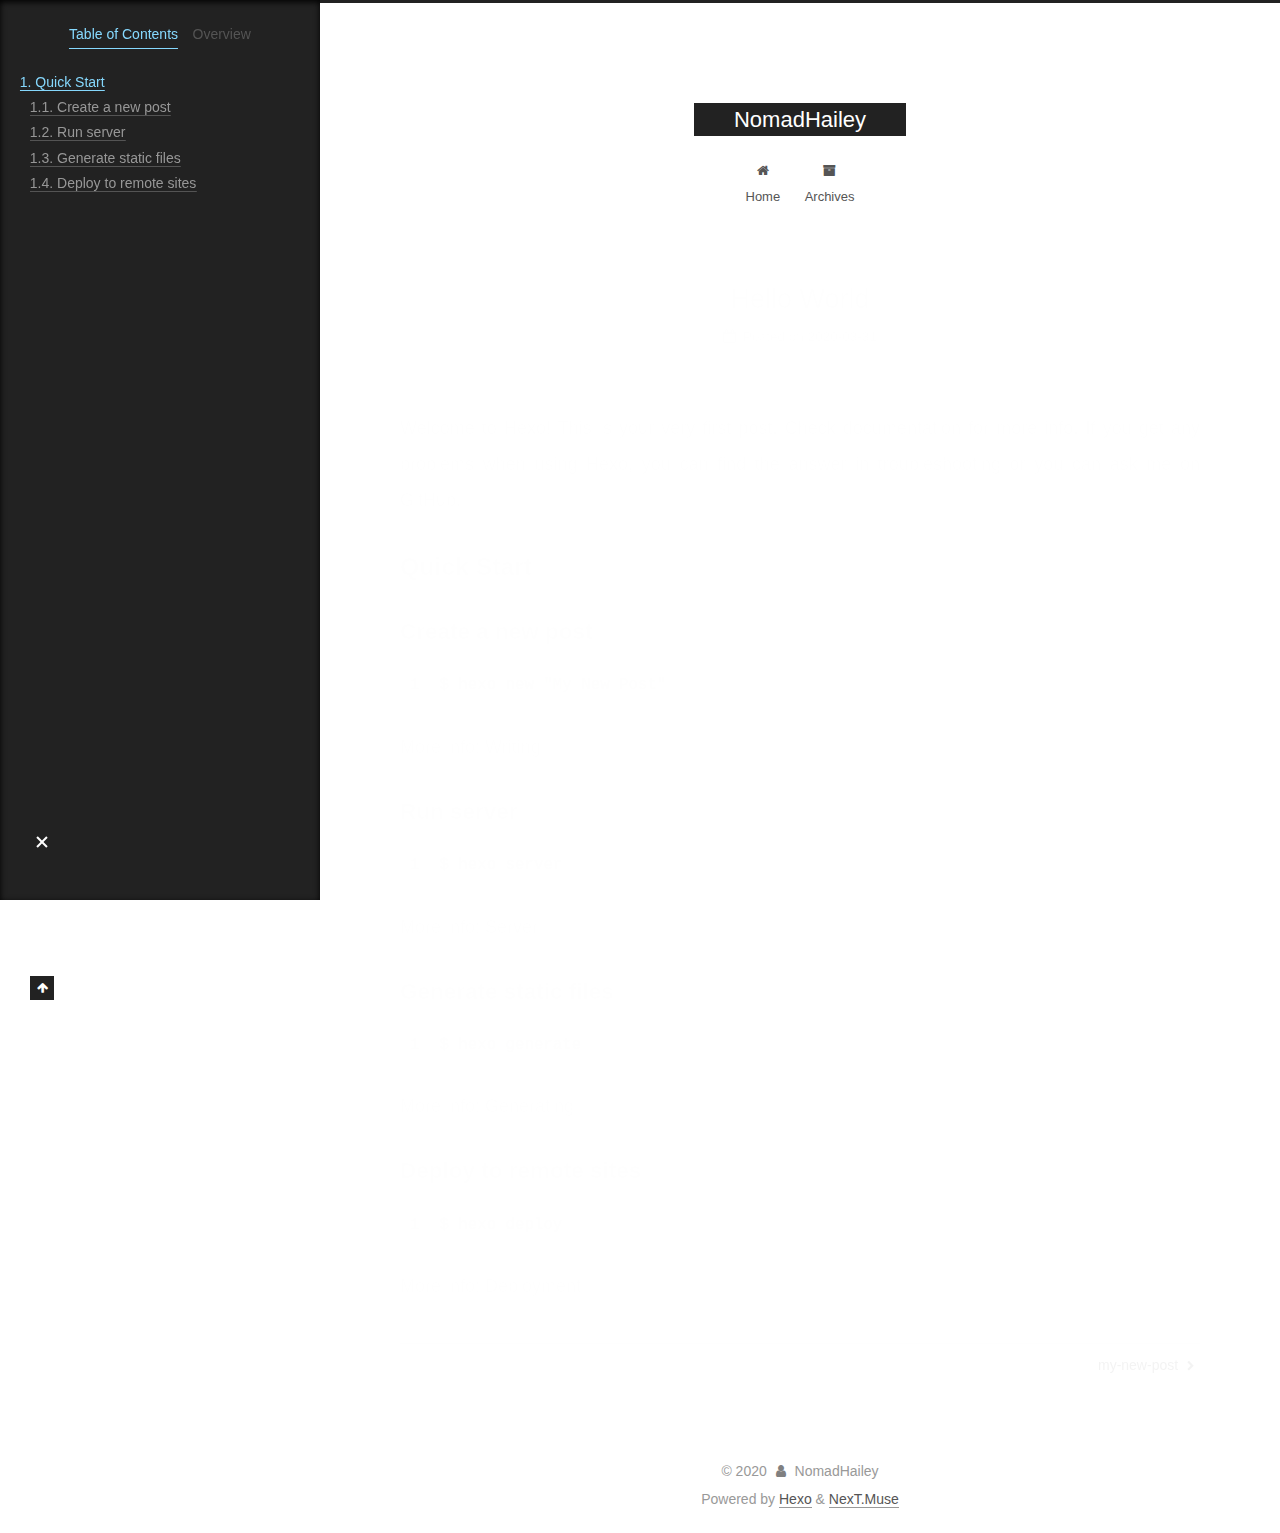
<file: 2020/03/31/hello-world/index.html>
<!DOCTYPE html>
<html lang="en">
<head>
  <meta charset="UTF-8">
<meta name="viewport" content="width=device-width, initial-scale=1, maximum-scale=2">
<meta name="theme-color" content="#222">
<meta name="generator" content="Hexo 4.2.0">
  <link rel="apple-touch-icon" sizes="180x180" href="/images/apple-touch-icon-next.png">
  <link rel="icon" type="image/png" sizes="32x32" href="/images/favicon-32x32-next.png">
  <link rel="icon" type="image/png" sizes="16x16" href="/images/favicon-16x16-next.png">
  <link rel="mask-icon" href="/images/logo.svg" color="#222">

<link rel="stylesheet" href="/css/main.css">


<link rel="stylesheet" href="/lib/font-awesome/css/font-awesome.min.css">

<script id="hexo-configurations">
    var NexT = window.NexT || {};
    var CONFIG = {"hostname":"nomadhailey.github.io","root":"/","scheme":"Muse","version":"7.7.2","exturl":false,"sidebar":{"position":"left","display":"post","padding":18,"offset":12,"onmobile":false},"copycode":{"enable":false,"show_result":false,"style":null},"back2top":{"enable":true,"sidebar":false,"scrollpercent":false},"bookmark":{"enable":false,"color":"#222","save":"auto"},"fancybox":false,"mediumzoom":false,"lazyload":false,"pangu":false,"comments":{"style":"tabs","active":null,"storage":true,"lazyload":false,"nav":null},"algolia":{"hits":{"per_page":10},"labels":{"input_placeholder":"Search for Posts","hits_empty":"We didn't find any results for the search: ${query}","hits_stats":"${hits} results found in ${time} ms"}},"localsearch":{"enable":false,"trigger":"auto","top_n_per_article":1,"unescape":false,"preload":false},"motion":{"enable":true,"async":false,"transition":{"post_block":"fadeIn","post_header":"slideDownIn","post_body":"slideDownIn","coll_header":"slideLeftIn","sidebar":"slideUpIn"}}};
  </script>

  <meta name="description" content="Welcome to Hexo! This is your very first post. Check documentation for more info. If you get any problems when using Hexo, you can find the answer in troubleshooting or you can ask me on GitHub. Quick">
<meta property="og:type" content="article">
<meta property="og:title" content="Hello World">
<meta property="og:url" content="http://nomadhailey.github.io/2020/03/31/hello-world/index.html">
<meta property="og:site_name" content="NomadHailey">
<meta property="og:description" content="Welcome to Hexo! This is your very first post. Check documentation for more info. If you get any problems when using Hexo, you can find the answer in troubleshooting or you can ask me on GitHub. Quick">
<meta property="og:locale" content="en_US">
<meta property="article:published_time" content="2020-03-31T07:08:43.560Z">
<meta property="article:modified_time" content="2020-03-31T07:08:43.561Z">
<meta property="article:author" content="NomadHailey">
<meta name="twitter:card" content="summary">

<link rel="canonical" href="http://nomadhailey.github.io/2020/03/31/hello-world/">


<script id="page-configurations">
  // https://hexo.io/docs/variables.html
  CONFIG.page = {
    sidebar: "",
    isHome : false,
    isPost : true,
    lang   : 'en'
  };
</script>

  <title>Hello World | NomadHailey</title>
  






  <noscript>
  <style>
  .use-motion .brand,
  .use-motion .menu-item,
  .sidebar-inner,
  .use-motion .post-block,
  .use-motion .pagination,
  .use-motion .comments,
  .use-motion .post-header,
  .use-motion .post-body,
  .use-motion .collection-header { opacity: initial; }

  .use-motion .site-title,
  .use-motion .site-subtitle {
    opacity: initial;
    top: initial;
  }

  .use-motion .logo-line-before i { left: initial; }
  .use-motion .logo-line-after i { right: initial; }
  </style>
</noscript>

</head>

<body itemscope itemtype="http://schema.org/WebPage">
  <div class="container use-motion">
    <div class="headband"></div>

    <header class="header" itemscope itemtype="http://schema.org/WPHeader">
      <div class="header-inner"><div class="site-brand-container">
  <div class="site-nav-toggle">
    <div class="toggle" aria-label="Toggle navigation bar">
      <span class="toggle-line toggle-line-first"></span>
      <span class="toggle-line toggle-line-middle"></span>
      <span class="toggle-line toggle-line-last"></span>
    </div>
  </div>

  <div class="site-meta">

    <a href="/" class="brand" rel="start">
      <span class="logo-line-before"><i></i></span>
      <h1 class="site-title">NomadHailey</h1>
      <span class="logo-line-after"><i></i></span>
    </a>
  </div>

  <div class="site-nav-right">
    <div class="toggle popup-trigger">
    </div>
  </div>
</div>




<nav class="site-nav">
  <ul id="menu" class="menu">
        <li class="menu-item menu-item-home">

    <a href="/" rel="section"><i class="fa fa-fw fa-home"></i>Home</a>

  </li>
        <li class="menu-item menu-item-archives">

    <a href="/archives/" rel="section"><i class="fa fa-fw fa-archive"></i>Archives</a>

  </li>
  </ul>
</nav>




</div>
    </header>

    
  <div class="back-to-top">
    <i class="fa fa-arrow-up"></i>
    <span>0%</span>
  </div>


    <main class="main">
      <div class="main-inner">
        <div class="content-wrap">
          

          <div class="content post posts-expand">
            

    
  
  
  <article itemscope itemtype="http://schema.org/Article" class="post-block" lang="en">
    <link itemprop="mainEntityOfPage" href="http://nomadhailey.github.io/2020/03/31/hello-world/">

    <span hidden itemprop="author" itemscope itemtype="http://schema.org/Person">
      <meta itemprop="image" content="/images/avatar.gif">
      <meta itemprop="name" content="NomadHailey">
      <meta itemprop="description" content="">
    </span>

    <span hidden itemprop="publisher" itemscope itemtype="http://schema.org/Organization">
      <meta itemprop="name" content="NomadHailey">
    </span>
      <header class="post-header">
        <h1 class="post-title" itemprop="name headline">
          Hello World
        </h1>

        <div class="post-meta">
            <span class="post-meta-item">
              <span class="post-meta-item-icon">
                <i class="fa fa-calendar-o"></i>
              </span>
              <span class="post-meta-item-text">Posted on</span>

              <time title="Created: 2020-03-31 16:08:43" itemprop="dateCreated datePublished" datetime="2020-03-31T16:08:43+09:00">2020-03-31</time>
            </span>

          

        </div>
      </header>

    
    
    
    <div class="post-body" itemprop="articleBody">

      
        <p>Welcome to <a href="https://hexo.io/" target="_blank" rel="noopener">Hexo</a>! This is your very first post. Check <a href="https://hexo.io/docs/" target="_blank" rel="noopener">documentation</a> for more info. If you get any problems when using Hexo, you can find the answer in <a href="https://hexo.io/docs/troubleshooting.html" target="_blank" rel="noopener">troubleshooting</a> or you can ask me on <a href="https://github.com/hexojs/hexo/issues" target="_blank" rel="noopener">GitHub</a>.</p>
<h2 id="Quick-Start"><a href="#Quick-Start" class="headerlink" title="Quick Start"></a>Quick Start</h2><h3 id="Create-a-new-post"><a href="#Create-a-new-post" class="headerlink" title="Create a new post"></a>Create a new post</h3><figure class="highlight bash"><table><tr><td class="gutter"><pre><span class="line">1</span><br></pre></td><td class="code"><pre><span class="line">$ hexo new <span class="string">"My New Post"</span></span><br></pre></td></tr></table></figure>

<p>More info: <a href="https://hexo.io/docs/writing.html" target="_blank" rel="noopener">Writing</a></p>
<h3 id="Run-server"><a href="#Run-server" class="headerlink" title="Run server"></a>Run server</h3><figure class="highlight bash"><table><tr><td class="gutter"><pre><span class="line">1</span><br></pre></td><td class="code"><pre><span class="line">$ hexo server</span><br></pre></td></tr></table></figure>

<p>More info: <a href="https://hexo.io/docs/server.html" target="_blank" rel="noopener">Server</a></p>
<h3 id="Generate-static-files"><a href="#Generate-static-files" class="headerlink" title="Generate static files"></a>Generate static files</h3><figure class="highlight bash"><table><tr><td class="gutter"><pre><span class="line">1</span><br></pre></td><td class="code"><pre><span class="line">$ hexo generate</span><br></pre></td></tr></table></figure>

<p>More info: <a href="https://hexo.io/docs/generating.html" target="_blank" rel="noopener">Generating</a></p>
<h3 id="Deploy-to-remote-sites"><a href="#Deploy-to-remote-sites" class="headerlink" title="Deploy to remote sites"></a>Deploy to remote sites</h3><figure class="highlight bash"><table><tr><td class="gutter"><pre><span class="line">1</span><br></pre></td><td class="code"><pre><span class="line">$ hexo deploy</span><br></pre></td></tr></table></figure>

<p>More info: <a href="https://hexo.io/docs/one-command-deployment.html" target="_blank" rel="noopener">Deployment</a></p>

    </div>

    
    
    

      <footer class="post-footer">

        


        
    <div class="post-nav">
      <div class="post-nav-item"></div>
      <div class="post-nav-item">
    <a href="/2020/03/31/my-new-post/" rel="next" title="my-new-post">
      my-new-post <i class="fa fa-chevron-right"></i>
    </a></div>
    </div>
      </footer>
    
  </article>
  
  
  



          </div>
          

<script>
  window.addEventListener('tabs:register', () => {
    let { activeClass } = CONFIG.comments;
    if (CONFIG.comments.storage) {
      activeClass = localStorage.getItem('comments_active') || activeClass;
    }
    if (activeClass) {
      let activeTab = document.querySelector(`a[href="#comment-${activeClass}"]`);
      if (activeTab) {
        activeTab.click();
      }
    }
  });
  if (CONFIG.comments.storage) {
    window.addEventListener('tabs:click', event => {
      if (!event.target.matches('.tabs-comment .tab-content .tab-pane')) return;
      let commentClass = event.target.classList[1];
      localStorage.setItem('comments_active', commentClass);
    });
  }
</script>

        </div>
          
  
  <div class="toggle sidebar-toggle">
    <span class="toggle-line toggle-line-first"></span>
    <span class="toggle-line toggle-line-middle"></span>
    <span class="toggle-line toggle-line-last"></span>
  </div>

  <aside class="sidebar">
    <div class="sidebar-inner">

      <ul class="sidebar-nav motion-element">
        <li class="sidebar-nav-toc">
          Table of Contents
        </li>
        <li class="sidebar-nav-overview">
          Overview
        </li>
      </ul>

      <!--noindex-->
      <div class="post-toc-wrap sidebar-panel">
          <div class="post-toc motion-element"><ol class="nav"><li class="nav-item nav-level-2"><a class="nav-link" href="#Quick-Start"><span class="nav-number">1.</span> <span class="nav-text">Quick Start</span></a><ol class="nav-child"><li class="nav-item nav-level-3"><a class="nav-link" href="#Create-a-new-post"><span class="nav-number">1.1.</span> <span class="nav-text">Create a new post</span></a></li><li class="nav-item nav-level-3"><a class="nav-link" href="#Run-server"><span class="nav-number">1.2.</span> <span class="nav-text">Run server</span></a></li><li class="nav-item nav-level-3"><a class="nav-link" href="#Generate-static-files"><span class="nav-number">1.3.</span> <span class="nav-text">Generate static files</span></a></li><li class="nav-item nav-level-3"><a class="nav-link" href="#Deploy-to-remote-sites"><span class="nav-number">1.4.</span> <span class="nav-text">Deploy to remote sites</span></a></li></ol></li></ol></div>
      </div>
      <!--/noindex-->

      <div class="site-overview-wrap sidebar-panel">
        <div class="site-author motion-element" itemprop="author" itemscope itemtype="http://schema.org/Person">
  <p class="site-author-name" itemprop="name">NomadHailey</p>
  <div class="site-description" itemprop="description"></div>
</div>
<div class="site-state-wrap motion-element">
  <nav class="site-state">
      <div class="site-state-item site-state-posts">
          <a href="/archives/">
        
          <span class="site-state-item-count">2</span>
          <span class="site-state-item-name">posts</span>
        </a>
      </div>
  </nav>
</div>



      </div>

    </div>
  </aside>
  <div id="sidebar-dimmer"></div>


      </div>
    </main>

    <footer class="footer">
      <div class="footer-inner">
        

        

<div class="copyright">
  
  &copy; 
  <span itemprop="copyrightYear">2020</span>
  <span class="with-love">
    <i class="fa fa-user"></i>
  </span>
  <span class="author" itemprop="copyrightHolder">NomadHailey</span>
</div>
  <div class="powered-by">Powered by <a href="https://hexo.io/" class="theme-link" rel="noopener" target="_blank">Hexo</a> & <a href="https://muse.theme-next.org/" class="theme-link" rel="noopener" target="_blank">NexT.Muse</a>
  </div>

        








      </div>
    </footer>
  </div>

  
  <script src="/lib/anime.min.js"></script>
  <script src="/lib/velocity/velocity.min.js"></script>
  <script src="/lib/velocity/velocity.ui.min.js"></script>

<script src="/js/utils.js"></script>

<script src="/js/motion.js"></script>


<script src="/js/schemes/muse.js"></script>


<script src="/js/next-boot.js"></script>




  















  

  

</body>
</html>
</file>
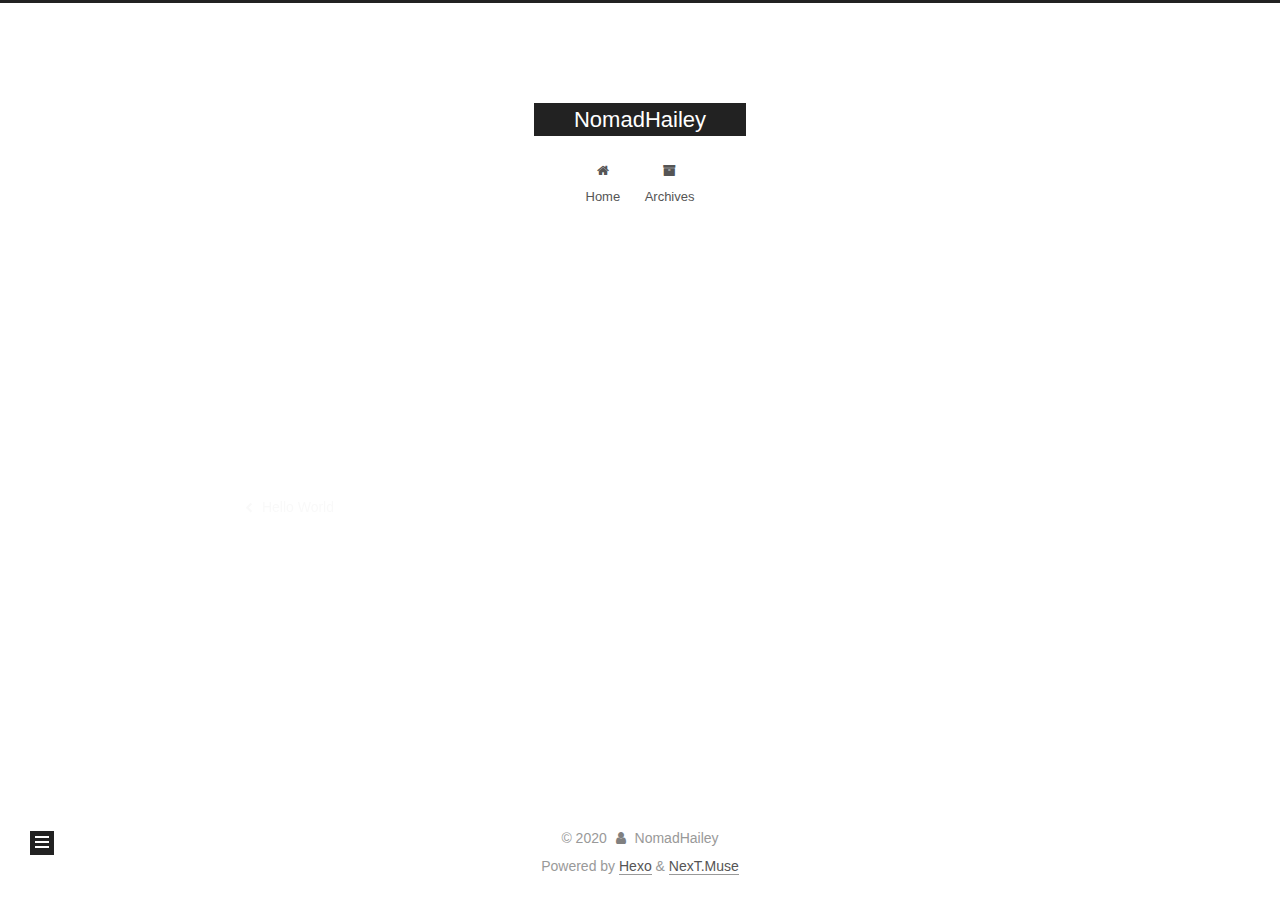
<file: 2020/03/31/my-new-post/index.html>
<!DOCTYPE html>
<html lang="en">
<head>
  <meta charset="UTF-8">
<meta name="viewport" content="width=device-width, initial-scale=1, maximum-scale=2">
<meta name="theme-color" content="#222">
<meta name="generator" content="Hexo 4.2.0">
  <link rel="apple-touch-icon" sizes="180x180" href="/images/apple-touch-icon-next.png">
  <link rel="icon" type="image/png" sizes="32x32" href="/images/favicon-32x32-next.png">
  <link rel="icon" type="image/png" sizes="16x16" href="/images/favicon-16x16-next.png">
  <link rel="mask-icon" href="/images/logo.svg" color="#222">

<link rel="stylesheet" href="/css/main.css">


<link rel="stylesheet" href="/lib/font-awesome/css/font-awesome.min.css">

<script id="hexo-configurations">
    var NexT = window.NexT || {};
    var CONFIG = {"hostname":"nomadhailey.github.io","root":"/","scheme":"Muse","version":"7.7.2","exturl":false,"sidebar":{"position":"left","display":"post","padding":18,"offset":12,"onmobile":false},"copycode":{"enable":false,"show_result":false,"style":null},"back2top":{"enable":true,"sidebar":false,"scrollpercent":false},"bookmark":{"enable":false,"color":"#222","save":"auto"},"fancybox":false,"mediumzoom":false,"lazyload":false,"pangu":false,"comments":{"style":"tabs","active":null,"storage":true,"lazyload":false,"nav":null},"algolia":{"hits":{"per_page":10},"labels":{"input_placeholder":"Search for Posts","hits_empty":"We didn't find any results for the search: ${query}","hits_stats":"${hits} results found in ${time} ms"}},"localsearch":{"enable":false,"trigger":"auto","top_n_per_article":1,"unescape":false,"preload":false},"motion":{"enable":true,"async":false,"transition":{"post_block":"fadeIn","post_header":"slideDownIn","post_body":"slideDownIn","coll_header":"slideLeftIn","sidebar":"slideUpIn"}}};
  </script>

  <meta name="description" content="My new post is awesome.">
<meta property="og:type" content="article">
<meta property="og:title" content="my-new-post">
<meta property="og:url" content="http://nomadhailey.github.io/2020/03/31/my-new-post/index.html">
<meta property="og:site_name" content="NomadHailey">
<meta property="og:description" content="My new post is awesome.">
<meta property="og:locale" content="en_US">
<meta property="article:published_time" content="2020-03-31T07:17:29.000Z">
<meta property="article:modified_time" content="2020-03-31T07:21:09.395Z">
<meta property="article:author" content="NomadHailey">
<meta name="twitter:card" content="summary">

<link rel="canonical" href="http://nomadhailey.github.io/2020/03/31/my-new-post/">


<script id="page-configurations">
  // https://hexo.io/docs/variables.html
  CONFIG.page = {
    sidebar: "",
    isHome : false,
    isPost : true,
    lang   : 'en'
  };
</script>

  <title>my-new-post | NomadHailey</title>
  






  <noscript>
  <style>
  .use-motion .brand,
  .use-motion .menu-item,
  .sidebar-inner,
  .use-motion .post-block,
  .use-motion .pagination,
  .use-motion .comments,
  .use-motion .post-header,
  .use-motion .post-body,
  .use-motion .collection-header { opacity: initial; }

  .use-motion .site-title,
  .use-motion .site-subtitle {
    opacity: initial;
    top: initial;
  }

  .use-motion .logo-line-before i { left: initial; }
  .use-motion .logo-line-after i { right: initial; }
  </style>
</noscript>

</head>

<body itemscope itemtype="http://schema.org/WebPage">
  <div class="container use-motion">
    <div class="headband"></div>

    <header class="header" itemscope itemtype="http://schema.org/WPHeader">
      <div class="header-inner"><div class="site-brand-container">
  <div class="site-nav-toggle">
    <div class="toggle" aria-label="Toggle navigation bar">
      <span class="toggle-line toggle-line-first"></span>
      <span class="toggle-line toggle-line-middle"></span>
      <span class="toggle-line toggle-line-last"></span>
    </div>
  </div>

  <div class="site-meta">

    <a href="/" class="brand" rel="start">
      <span class="logo-line-before"><i></i></span>
      <h1 class="site-title">NomadHailey</h1>
      <span class="logo-line-after"><i></i></span>
    </a>
  </div>

  <div class="site-nav-right">
    <div class="toggle popup-trigger">
    </div>
  </div>
</div>




<nav class="site-nav">
  <ul id="menu" class="menu">
        <li class="menu-item menu-item-home">

    <a href="/" rel="section"><i class="fa fa-fw fa-home"></i>Home</a>

  </li>
        <li class="menu-item menu-item-archives">

    <a href="/archives/" rel="section"><i class="fa fa-fw fa-archive"></i>Archives</a>

  </li>
  </ul>
</nav>




</div>
    </header>

    
  <div class="back-to-top">
    <i class="fa fa-arrow-up"></i>
    <span>0%</span>
  </div>


    <main class="main">
      <div class="main-inner">
        <div class="content-wrap">
          

          <div class="content post posts-expand">
            

    
  
  
  <article itemscope itemtype="http://schema.org/Article" class="post-block" lang="en">
    <link itemprop="mainEntityOfPage" href="http://nomadhailey.github.io/2020/03/31/my-new-post/">

    <span hidden itemprop="author" itemscope itemtype="http://schema.org/Person">
      <meta itemprop="image" content="/images/avatar.gif">
      <meta itemprop="name" content="NomadHailey">
      <meta itemprop="description" content="">
    </span>

    <span hidden itemprop="publisher" itemscope itemtype="http://schema.org/Organization">
      <meta itemprop="name" content="NomadHailey">
    </span>
      <header class="post-header">
        <h1 class="post-title" itemprop="name headline">
          my-new-post
        </h1>

        <div class="post-meta">
            <span class="post-meta-item">
              <span class="post-meta-item-icon">
                <i class="fa fa-calendar-o"></i>
              </span>
              <span class="post-meta-item-text">Posted on</span>
              

              <time title="Created: 2020-03-31 16:17:29 / Modified: 16:21:09" itemprop="dateCreated datePublished" datetime="2020-03-31T16:17:29+09:00">2020-03-31</time>
            </span>

          

        </div>
      </header>

    
    
    
    <div class="post-body" itemprop="articleBody">

      
        <p>My new post is awesome.</p>

    </div>

    
    
    

      <footer class="post-footer">

        


        
    <div class="post-nav">
      <div class="post-nav-item">
    <a href="/2020/03/31/hello-world/" rel="prev" title="Hello World">
      <i class="fa fa-chevron-left"></i> Hello World
    </a></div>
      <div class="post-nav-item"></div>
    </div>
      </footer>
    
  </article>
  
  
  



          </div>
          

<script>
  window.addEventListener('tabs:register', () => {
    let { activeClass } = CONFIG.comments;
    if (CONFIG.comments.storage) {
      activeClass = localStorage.getItem('comments_active') || activeClass;
    }
    if (activeClass) {
      let activeTab = document.querySelector(`a[href="#comment-${activeClass}"]`);
      if (activeTab) {
        activeTab.click();
      }
    }
  });
  if (CONFIG.comments.storage) {
    window.addEventListener('tabs:click', event => {
      if (!event.target.matches('.tabs-comment .tab-content .tab-pane')) return;
      let commentClass = event.target.classList[1];
      localStorage.setItem('comments_active', commentClass);
    });
  }
</script>

        </div>
          
  
  <div class="toggle sidebar-toggle">
    <span class="toggle-line toggle-line-first"></span>
    <span class="toggle-line toggle-line-middle"></span>
    <span class="toggle-line toggle-line-last"></span>
  </div>

  <aside class="sidebar">
    <div class="sidebar-inner">

      <ul class="sidebar-nav motion-element">
        <li class="sidebar-nav-toc">
          Table of Contents
        </li>
        <li class="sidebar-nav-overview">
          Overview
        </li>
      </ul>

      <!--noindex-->
      <div class="post-toc-wrap sidebar-panel">
      </div>
      <!--/noindex-->

      <div class="site-overview-wrap sidebar-panel">
        <div class="site-author motion-element" itemprop="author" itemscope itemtype="http://schema.org/Person">
  <p class="site-author-name" itemprop="name">NomadHailey</p>
  <div class="site-description" itemprop="description"></div>
</div>
<div class="site-state-wrap motion-element">
  <nav class="site-state">
      <div class="site-state-item site-state-posts">
          <a href="/archives/">
        
          <span class="site-state-item-count">2</span>
          <span class="site-state-item-name">posts</span>
        </a>
      </div>
  </nav>
</div>



      </div>

    </div>
  </aside>
  <div id="sidebar-dimmer"></div>


      </div>
    </main>

    <footer class="footer">
      <div class="footer-inner">
        

        

<div class="copyright">
  
  &copy; 
  <span itemprop="copyrightYear">2020</span>
  <span class="with-love">
    <i class="fa fa-user"></i>
  </span>
  <span class="author" itemprop="copyrightHolder">NomadHailey</span>
</div>
  <div class="powered-by">Powered by <a href="https://hexo.io/" class="theme-link" rel="noopener" target="_blank">Hexo</a> & <a href="https://muse.theme-next.org/" class="theme-link" rel="noopener" target="_blank">NexT.Muse</a>
  </div>

        








      </div>
    </footer>
  </div>

  
  <script src="/lib/anime.min.js"></script>
  <script src="/lib/velocity/velocity.min.js"></script>
  <script src="/lib/velocity/velocity.ui.min.js"></script>

<script src="/js/utils.js"></script>

<script src="/js/motion.js"></script>


<script src="/js/schemes/muse.js"></script>


<script src="/js/next-boot.js"></script>




  















  

  

</body>
</html>
</file>
<file: css/main.css>
:root {
  --body-bg-color: #fff;
  --content-bg-color: #fff;
  --card-bg-color: #f5f5f5;
  --text-color: #555;
  --link-color: #555;
  --link-hover-color: #222;
  --brand-color: #fff;
  --brand-hover-color: #fff;
  --table-row-odd-bg-color: #f9f9f9;
  --table-row-hover-bg-color: #f5f5f5;
  --menu-item-bg-color: #f5f5f5;
  --btn-default-bg: #222;
  --btn-default-color: #fff;
  --btn-default-border-color: #222;
  --btn-default-hover-bg: #fff;
  --btn-default-hover-color: #222;
  --btn-default-hover-border-color: #222;
}
html {
  line-height: 1.15; /* 1 */
  -webkit-text-size-adjust: 100%; /* 2 */
}
body {
  margin: 0;
}
main {
  display: block;
}
h1 {
  font-size: 2em;
  margin: 0.67em 0;
}
hr {
  box-sizing: content-box; /* 1 */
  height: 0; /* 1 */
  overflow: visible; /* 2 */
}
pre {
  font-family: monospace, monospace; /* 1 */
  font-size: 1em; /* 2 */
}
a {
  background: transparent;
}
abbr[title] {
  border-bottom: none; /* 1 */
  text-decoration: underline; /* 2 */
  text-decoration: underline dotted; /* 2 */
}
b,
strong {
  font-weight: bolder;
}
code,
kbd,
samp {
  font-family: monospace, monospace; /* 1 */
  font-size: 1em; /* 2 */
}
small {
  font-size: 80%;
}
sub,
sup {
  font-size: 75%;
  line-height: 0;
  position: relative;
  vertical-align: baseline;
}
sub {
  bottom: -0.25em;
}
sup {
  top: -0.5em;
}
img {
  border-style: none;
}
button,
input,
optgroup,
select,
textarea {
  font-family: inherit; /* 1 */
  font-size: 100%; /* 1 */
  line-height: 1.15; /* 1 */
  margin: 0; /* 2 */
}
button,
input {
/* 1 */
  overflow: visible;
}
button,
select {
/* 1 */
  text-transform: none;
}
button,
[type='button'],
[type='reset'],
[type='submit'] {
  -webkit-appearance: button;
}
button::-moz-focus-inner,
[type='button']::-moz-focus-inner,
[type='reset']::-moz-focus-inner,
[type='submit']::-moz-focus-inner {
  border-style: none;
  padding: 0;
}
button:-moz-focusring,
[type='button']:-moz-focusring,
[type='reset']:-moz-focusring,
[type='submit']:-moz-focusring {
  outline: 1px dotted ButtonText;
}
fieldset {
  padding: 0.35em 0.75em 0.625em;
}
legend {
  box-sizing: border-box; /* 1 */
  color: inherit; /* 2 */
  display: table; /* 1 */
  max-width: 100%; /* 1 */
  padding: 0; /* 3 */
  white-space: normal; /* 1 */
}
progress {
  vertical-align: baseline;
}
textarea {
  overflow: auto;
}
[type='checkbox'],
[type='radio'] {
  box-sizing: border-box; /* 1 */
  padding: 0; /* 2 */
}
[type='number']::-webkit-inner-spin-button,
[type='number']::-webkit-outer-spin-button {
  height: auto;
}
[type='search'] {
  outline-offset: -2px; /* 2 */
  -webkit-appearance: textfield; /* 1 */
}
[type='search']::-webkit-search-decoration {
  -webkit-appearance: none;
}
::-webkit-file-upload-button {
  font: inherit; /* 2 */
  -webkit-appearance: button; /* 1 */
}
details {
  display: block;
}
summary {
  display: list-item;
}
template {
  display: none;
}
[hidden] {
  display: none;
}
::selection {
  background: #262a30;
  color: #eee;
}
html,
body {
  height: 100%;
}
body {
  background: var(--body-bg-color);
  color: var(--text-color);
  font-family: 'Lato', "PingFang SC", "Microsoft YaHei", sans-serif;
  font-size: 1em;
  line-height: 2;
}
@media (max-width: 991px) {
  body {
    padding-left: 0 !important;
    padding-right: 0 !important;
  }
}
h1,
h2,
h3,
h4,
h5,
h6 {
  font-family: 'Lato', "PingFang SC", "Microsoft YaHei", sans-serif;
  font-weight: bold;
  line-height: 1.5;
  margin: 20px 0 15px;
}
h1 {
  font-size: 1.5em;
}
h2 {
  font-size: 1.375em;
}
h3 {
  font-size: 1.25em;
}
h4 {
  font-size: 1.125em;
}
h5 {
  font-size: 1em;
}
h6 {
  font-size: 0.875em;
}
p {
  margin: 0 0 20px 0;
}
a,
span.exturl {
  border-bottom: 1px solid #999;
  color: var(--link-color);
  outline: 0;
  text-decoration: none;
  overflow-wrap: break-word;
  word-wrap: break-word;
  cursor: pointer;
}
a:hover,
span.exturl:hover {
  border-bottom-color: var(--link-hover-color);
  color: var(--link-hover-color);
}
iframe,
img,
video {
  display: block;
  margin-left: auto;
  margin-right: auto;
  max-width: 100%;
}
hr {
  background-image: repeating-linear-gradient(-45deg, #ddd, #ddd 4px, transparent 4px, transparent 8px);
  border: 0;
  height: 3px;
  margin: 40px 0;
}
blockquote {
  border-left: 4px solid #ddd;
  color: #666;
  margin: 0;
  padding: 0 15px;
}
blockquote cite::before {
  content: '-';
  padding: 0 5px;
}
dt {
  font-weight: bold;
}
dd {
  margin: 0;
  padding: 0;
}
kbd {
  background-color: #f5f5f5;
  background-image: linear-gradient(#eee, #fff, #eee);
  border: 1px solid #ccc;
  border-radius: 0.2em;
  box-shadow: 0.1em 0.1em 0.2em rgba(0,0,0,0.1);
  color: #555;
  font-family: inherit;
  padding: 0.1em 0.3em;
  white-space: nowrap;
}
.table-container {
  overflow: auto;
}
table {
  border-collapse: collapse;
  border-spacing: 0;
  font-size: 0.875em;
  margin: 0 0 20px 0;
  width: 100%;
}
tbody tr:nth-of-type(odd) {
  background: var(--table-row-odd-bg-color);
}
tbody tr:hover {
  background: var(--table-row-hover-bg-color);
}
caption,
th,
td {
  font-weight: normal;
  padding: 8px;
  text-align: left;
  vertical-align: middle;
}
th,
td {
  border: 1px solid #ddd;
  border-bottom: 3px solid #ddd;
}
th {
  font-weight: 700;
  padding-bottom: 10px;
}
td {
  border-bottom-width: 1px;
}
.btn {
  background: var(--btn-default-bg);
  border: 2px solid var(--btn-default-border-color);
  border-radius: 0;
  color: var(--btn-default-color);
  display: inline-block;
  font-size: 0.875em;
  line-height: 2;
  padding: 0 20px;
  text-decoration: none;
  transition-property: background-color;
  transition-delay: 0s;
  transition-duration: 0.2s;
  transition-timing-function: ease-in-out;
}
.btn:hover {
  background: var(--btn-default-hover-bg);
  border-color: var(--btn-default-hover-border-color);
  color: var(--btn-default-hover-color);
}
.btn + .btn {
  margin: 0 0 8px 8px;
}
.btn .fa-fw {
  text-align: left;
  width: 1.285714285714286em;
}
.toggle {
  line-height: 0;
}
.toggle .toggle-line {
  background: #fff;
  display: inline-block;
  height: 2px;
  left: 0;
  position: relative;
  top: 0;
  transition: all 0.4s;
  vertical-align: top;
  width: 100%;
}
.toggle .toggle-line:not(:first-child) {
  margin-top: 3px;
}
.toggle.toggle-arrow .toggle-line-first {
  left: 50%;
  top: 2px;
  transform: rotate(45deg);
  width: 50%;
}
.toggle.toggle-arrow .toggle-line-middle {
  left: 2px;
  width: 90%;
}
.toggle.toggle-arrow .toggle-line-last {
  left: 50%;
  top: -2px;
  transform: rotate(-45deg);
  width: 50%;
}
.toggle.toggle-close .toggle-line-first {
  transform: rotate(-45deg);
  top: 5px;
}
.toggle.toggle-close .toggle-line-middle {
  opacity: 0;
}
.toggle.toggle-close .toggle-line-last {
  transform: rotate(45deg);
  top: -5px;
}
.highlight,
pre {
  background: #f7f7f7;
  color: #4d4d4c;
  line-height: 1.6;
  margin: 0 auto 20px;
}
pre,
code {
  font-family: consolas, Menlo, monospace, "PingFang SC", "Microsoft YaHei";
}
code {
  background: #eee;
  border-radius: 3px;
  color: #555;
  padding: 2px 4px;
  overflow-wrap: break-word;
  word-wrap: break-word;
}
.highlight *::selection {
  background: #d6d6d6;
}
.highlight pre {
  border: 0;
  margin: 0;
  padding: 10px 0;
}
.highlight table {
  border: 0;
  margin: 0;
  width: auto;
}
.highlight td {
  border: 0;
  padding: 0;
}
.highlight figcaption {
  background: #eff2f3;
  color: #4d4d4c;
  display: flex;
  font-size: 0.875em;
  justify-content: space-between;
  line-height: 1.2;
  padding: 0.5em;
}
.highlight figcaption a {
  color: #4d4d4c;
}
.highlight figcaption a:hover {
  border-bottom-color: #4d4d4c;
}
.highlight .gutter {
  -moz-user-select: none;
  -ms-user-select: none;
  -webkit-user-select: none;
  user-select: none;
}
.highlight .gutter pre {
  background: #eff2f3;
  color: #869194;
  padding-left: 10px;
  padding-right: 10px;
  text-align: right;
}
.highlight .code pre {
  background: #f7f7f7;
  padding-left: 10px;
  width: 100%;
}
.gist table {
  width: auto;
}
.gist table td {
  border: 0;
}
pre {
  overflow: auto;
  padding: 10px;
}
pre code {
  background: none;
  color: #4d4d4c;
  font-size: 0.875em;
  padding: 0;
  text-shadow: none;
}
pre .deletion {
  background: #fdd;
}
pre .addition {
  background: #dfd;
}
pre .meta {
  color: #eab700;
  -moz-user-select: none;
  -ms-user-select: none;
  -webkit-user-select: none;
  user-select: none;
}
pre .comment {
  color: #8e908c;
}
pre .variable,
pre .attribute,
pre .tag,
pre .name,
pre .regexp,
pre .ruby .constant,
pre .xml .tag .title,
pre .xml .pi,
pre .xml .doctype,
pre .html .doctype,
pre .css .id,
pre .css .class,
pre .css .pseudo {
  color: #c82829;
}
pre .number,
pre .preprocessor,
pre .built_in,
pre .builtin-name,
pre .literal,
pre .params,
pre .constant,
pre .command {
  color: #f5871f;
}
pre .ruby .class .title,
pre .css .rules .attribute,
pre .string,
pre .symbol,
pre .value,
pre .inheritance,
pre .header,
pre .ruby .symbol,
pre .xml .cdata,
pre .special,
pre .formula {
  color: #718c00;
}
pre .title,
pre .css .hexcolor {
  color: #3e999f;
}
pre .function,
pre .python .decorator,
pre .python .title,
pre .ruby .function .title,
pre .ruby .title .keyword,
pre .perl .sub,
pre .javascript .title,
pre .coffeescript .title {
  color: #4271ae;
}
pre .keyword,
pre .javascript .function {
  color: #8959a8;
}
.blockquote-center {
  border-left: none;
  margin: 40px 0;
  padding: 0;
  position: relative;
  text-align: center;
}
.blockquote-center::before,
.blockquote-center::after {
  background-repeat: no-repeat;
  background-size: 22px 22px;
  content: ' ';
  display: block;
  height: 24px;
  opacity: 0.2;
  position: absolute;
  width: 100%;
}
.blockquote-center::before {
  background-image: url("../images/quote-l.svg");
  background-position: 0 -6px;
  border-top: 1px solid #ccc;
  top: -20px;
}
.blockquote-center::after {
  background-image: url("../images/quote-r.svg");
  background-position: 100% 8px;
  border-bottom: 1px solid #ccc;
  bottom: -20px;
}
.blockquote-center p,
.blockquote-center div {
  text-align: center;
}
.post-body .group-picture img {
  margin: 0 auto;
  padding: 0 3px;
}
.group-picture-row {
  margin-bottom: 6px;
  overflow: hidden;
}
.group-picture-column {
  float: left;
  margin-bottom: 10px;
}
.post-body .label {
  color: #555;
  display: inline;
  padding: 0 2px;
}
.post-body .label.default {
  background: #f0f0f0;
}
.post-body .label.primary {
  background: #efe6f7;
}
.post-body .label.info {
  background: #e5f2f8;
}
.post-body .label.success {
  background: #e7f4e9;
}
.post-body .label.warning {
  background: #fcf6e1;
}
.post-body .label.danger {
  background: #fae8eb;
}
.post-body .tabs {
  margin-bottom: 20px;
}
.post-body .tabs,
.tabs-comment {
  display: block;
  padding-top: 10px;
  position: relative;
}
.post-body .tabs ul.nav-tabs,
.tabs-comment ul.nav-tabs {
  display: flex;
  flex-wrap: wrap;
  margin: 0;
  margin-bottom: -1px;
  padding: 0;
}
@media (max-width: 413px) {
  .post-body .tabs ul.nav-tabs,
  .tabs-comment ul.nav-tabs {
    display: block;
    margin-bottom: 5px;
  }
}
.post-body .tabs ul.nav-tabs li.tab,
.tabs-comment ul.nav-tabs li.tab {
  border-bottom: 1px solid #ddd;
  border-left: 1px solid transparent;
  border-right: 1px solid transparent;
  border-top: 3px solid transparent;
  flex-grow: 1;
  list-style-type: none;
  border-radius: 0 0 0 0;
}
@media (max-width: 413px) {
  .post-body .tabs ul.nav-tabs li.tab,
  .tabs-comment ul.nav-tabs li.tab {
    border-bottom: 1px solid transparent;
    border-left: 3px solid transparent;
    border-right: 1px solid transparent;
    border-top: 1px solid transparent;
  }
}
@media (max-width: 413px) {
  .post-body .tabs ul.nav-tabs li.tab,
  .tabs-comment ul.nav-tabs li.tab {
    border-radius: 0;
  }
}
.post-body .tabs ul.nav-tabs li.tab a,
.tabs-comment ul.nav-tabs li.tab a {
  border-bottom: initial;
  display: block;
  line-height: 1.8;
  outline: 0;
  padding: 0.25em 0.75em;
  text-align: center;
  transition-delay: 0s;
  transition-duration: 0.2s;
  transition-timing-function: ease-out;
}
.post-body .tabs ul.nav-tabs li.tab a i,
.tabs-comment ul.nav-tabs li.tab a i {
  width: 1.285714285714286em;
}
.post-body .tabs ul.nav-tabs li.tab.active,
.tabs-comment ul.nav-tabs li.tab.active {
  border-bottom: 1px solid transparent;
  border-left: 1px solid #ddd;
  border-right: 1px solid #ddd;
  border-top: 3px solid #fc6423;
}
@media (max-width: 413px) {
  .post-body .tabs ul.nav-tabs li.tab.active,
  .tabs-comment ul.nav-tabs li.tab.active {
    border-bottom: 1px solid #ddd;
    border-left: 3px solid #fc6423;
    border-right: 1px solid #ddd;
    border-top: 1px solid #ddd;
  }
}
.post-body .tabs ul.nav-tabs li.tab.active a,
.tabs-comment ul.nav-tabs li.tab.active a {
  color: var(--link-color);
  cursor: default;
}
.post-body .tabs .tab-content .tab-pane,
.tabs-comment .tab-content .tab-pane {
  border: 1px solid #ddd;
  border-top: 0;
  padding: 20px 20px 0 20px;
  border-radius: 0;
}
.post-body .tabs .tab-content .tab-pane:not(.active),
.tabs-comment .tab-content .tab-pane:not(.active) {
  display: none;
}
.post-body .tabs .tab-content .tab-pane.active,
.tabs-comment .tab-content .tab-pane.active {
  display: block;
}
.post-body .tabs .tab-content .tab-pane.active:nth-of-type(1),
.tabs-comment .tab-content .tab-pane.active:nth-of-type(1) {
  border-radius: 0 0 0 0;
}
@media (max-width: 413px) {
  .post-body .tabs .tab-content .tab-pane.active:nth-of-type(1),
  .tabs-comment .tab-content .tab-pane.active:nth-of-type(1) {
    border-radius: 0;
  }
}
.post-body .note {
  border-radius: 3px;
  margin-bottom: 20px;
  padding: 1em;
  position: relative;
  border: 1px solid #eee;
  border-left-width: 5px;
}
.post-body .note h2,
.post-body .note h3,
.post-body .note h4,
.post-body .note h5,
.post-body .note h6 {
  margin-top: 0;
  border-bottom: initial;
  margin-bottom: 0;
  padding-top: 0;
}
.post-body .note p:first-child,
.post-body .note ul:first-child,
.post-body .note ol:first-child,
.post-body .note table:first-child,
.post-body .note pre:first-child,
.post-body .note blockquote:first-child,
.post-body .note img:first-child {
  margin-top: 0;
}
.post-body .note p:last-child,
.post-body .note ul:last-child,
.post-body .note ol:last-child,
.post-body .note table:last-child,
.post-body .note pre:last-child,
.post-body .note blockquote:last-child,
.post-body .note img:last-child {
  margin-bottom: 0;
}
.post-body .note.default {
  border-left-color: #777;
}
.post-body .note.default h2,
.post-body .note.default h3,
.post-body .note.default h4,
.post-body .note.default h5,
.post-body .note.default h6 {
  color: #777;
}
.post-body .note.primary {
  border-left-color: #6f42c1;
}
.post-body .note.primary h2,
.post-body .note.primary h3,
.post-body .note.primary h4,
.post-body .note.primary h5,
.post-body .note.primary h6 {
  color: #6f42c1;
}
.post-body .note.info {
  border-left-color: #428bca;
}
.post-body .note.info h2,
.post-body .note.info h3,
.post-body .note.info h4,
.post-body .note.info h5,
.post-body .note.info h6 {
  color: #428bca;
}
.post-body .note.success {
  border-left-color: #5cb85c;
}
.post-body .note.success h2,
.post-body .note.success h3,
.post-body .note.success h4,
.post-body .note.success h5,
.post-body .note.success h6 {
  color: #5cb85c;
}
.post-body .note.warning {
  border-left-color: #f0ad4e;
}
.post-body .note.warning h2,
.post-body .note.warning h3,
.post-body .note.warning h4,
.post-body .note.warning h5,
.post-body .note.warning h6 {
  color: #f0ad4e;
}
.post-body .note.danger {
  border-left-color: #d9534f;
}
.post-body .note.danger h2,
.post-body .note.danger h3,
.post-body .note.danger h4,
.post-body .note.danger h5,
.post-body .note.danger h6 {
  color: #d9534f;
}
.pagination .prev,
.pagination .next,
.pagination .page-number,
.pagination .space {
  display: inline-block;
  margin: 0 10px;
  padding: 0 11px;
  position: relative;
  top: -1px;
}
@media (max-width: 767px) {
  .pagination .prev,
  .pagination .next,
  .pagination .page-number,
  .pagination .space {
    margin: 0 5px;
  }
}
.pagination {
  border-top: 1px solid #eee;
  margin: 120px 0 0;
  text-align: center;
}
.pagination .prev,
.pagination .next,
.pagination .page-number {
  border-bottom: 0;
  border-top: 1px solid #eee;
  transition-property: border-color;
  transition-delay: 0s;
  transition-duration: 0.2s;
  transition-timing-function: ease-in-out;
}
.pagination .prev:hover,
.pagination .next:hover,
.pagination .page-number:hover {
  border-top-color: #222;
}
.pagination .space {
  margin: 0;
  padding: 0;
}
.pagination .prev {
  margin-left: 0;
}
.pagination .next {
  margin-right: 0;
}
.pagination .page-number.current {
  background: #ccc;
  border-top-color: #ccc;
  color: #fff;
}
@media (max-width: 767px) {
  .pagination {
    border-top: none;
  }
  .pagination .prev,
  .pagination .next,
  .pagination .page-number {
    border-bottom: 1px solid #eee;
    border-top: 0;
    margin-bottom: 10px;
    padding: 0 10px;
  }
  .pagination .prev:hover,
  .pagination .next:hover,
  .pagination .page-number:hover {
    border-bottom-color: #222;
  }
}
.comments {
  margin-top: 60px;
  overflow: hidden;
}
.comment-button-group {
  display: flex;
  flex-wrap: wrap-reverse;
  justify-content: center;
  margin: 1em 0;
}
.comment-button-group .comment-button {
  margin: 0.1em 0.2em;
}
.comment-button-group .comment-button.active {
  background: var(--btn-default-hover-bg);
  border-color: var(--btn-default-hover-border-color);
  color: var(--btn-default-hover-color);
}
.comment-position {
  display: none;
}
.comment-position.active {
  display: block;
}
.tabs-comment {
  background: var(--content-bg-color);
  margin-top: 4em;
  padding-top: 0;
}
.tabs-comment .comments {
  border: 0;
  box-shadow: none;
  margin-top: 0;
  padding-top: 0;
}
.container {
  min-height: 100%;
  position: relative;
}
.main-inner {
  margin: 0 auto;
  width: 700px;
}
@media (min-width: 1200px) {
  .main-inner {
    width: 800px;
  }
}
@media (min-width: 1600px) {
  .main-inner {
    width: 900px;
  }
}
@media (max-width: 767px) {
  .content-wrap {
    padding: 0 20px;
  }
}
.header {
  background: transparent;
}
.header-inner {
  margin: 0 auto;
  width: 700px;
}
@media (min-width: 1200px) {
  .header-inner {
    width: 800px;
  }
}
@media (min-width: 1600px) {
  .header-inner {
    width: 900px;
  }
}
.site-brand-container {
  display: flex;
  flex-shrink: 0;
  padding: 0 10px;
}
.headband {
  background: #222;
  height: 3px;
}
.site-meta {
  flex-grow: 1;
  text-align: center;
}
@media (max-width: 767px) {
  .site-meta {
    text-align: center;
  }
}
.brand {
  border-bottom: none;
  color: var(--brand-color);
  display: inline-block;
  line-height: 1.375em;
  padding: 0 40px;
  position: relative;
}
.brand:hover {
  color: var(--brand-hover-color);
}
.site-title {
  font-family: 'Lato', "PingFang SC", "Microsoft YaHei", sans-serif;
  font-size: 1.375em;
  font-weight: normal;
  margin: 0;
}
.site-subtitle {
  color: #999;
  font-size: 0.8125em;
  margin: 10px 0;
}
.use-motion .brand {
  opacity: 0;
}
.use-motion .site-title,
.use-motion .site-subtitle,
.use-motion .custom-logo-image {
  opacity: 0;
  position: relative;
  top: -10px;
}
.site-nav-toggle,
.site-nav-right {
  display: none;
}
@media (max-width: 767px) {
  .site-nav-toggle,
  .site-nav-right {
    display: flex;
    flex-direction: column;
    justify-content: center;
  }
}
.site-nav-toggle .toggle,
.site-nav-right .toggle {
  color: var(--text-color);
  padding: 10px;
  width: 22px;
}
.site-nav-toggle .toggle .toggle-line,
.site-nav-right .toggle .toggle-line {
  background: var(--text-color);
  border-radius: 1px;
}
.site-nav {
  display: block;
}
@media (max-width: 767px) {
  .site-nav {
    clear: both;
    display: none;
  }
}
.site-nav.site-nav-on {
  display: block;
}
.menu {
  margin-top: 20px;
  padding-left: 0;
  text-align: center;
}
.menu-item {
  display: inline-block;
  list-style: none;
  margin: 0 10px;
}
@media (max-width: 767px) {
  .menu-item {
    display: block;
    margin-top: 10px;
  }
  .menu-item.menu-item-search {
    display: none;
  }
}
.menu-item a,
.menu-item span.exturl {
  border-bottom: 0;
  display: block;
  font-size: 0.8125em;
  transition-property: border-color;
  transition-delay: 0s;
  transition-duration: 0.2s;
  transition-timing-function: ease-in-out;
}
@media (hover: none) {
  .menu-item a:hover,
  .menu-item span.exturl:hover {
    border-bottom-color: transparent !important;
  }
}
.menu-item .fa {
  margin-right: 8px;
}
.menu-item .badge {
  display: inline-block;
  font-weight: bold;
  line-height: 1;
  margin-left: 0.35em;
  margin-top: 0.35em;
  text-align: center;
  white-space: nowrap;
}
@media (max-width: 767px) {
  .menu-item .badge {
    float: right;
    margin-left: 0;
  }
}
.menu-item-active a,
.menu .menu-item a:hover,
.menu .menu-item span.exturl:hover {
  background: var(--menu-item-bg-color);
}
.use-motion .menu-item {
  opacity: 0;
}
.sidebar {
  background: #222;
  bottom: 0;
  box-shadow: inset 0 2px 6px #000;
  position: fixed;
  top: 0;
}
@media (max-width: 991px) {
  .sidebar {
    display: none;
  }
}
.sidebar-inner {
  color: #999;
  padding: 18px 10px;
  text-align: center;
}
.cc-license {
  margin-top: 10px;
  text-align: center;
}
.cc-license .cc-opacity {
  border-bottom: none;
  opacity: 0.7;
}
.cc-license .cc-opacity:hover {
  opacity: 0.9;
}
.cc-license img {
  display: inline-block;
}
.site-author-image {
  border: 2px solid #333;
  display: block;
  margin: 0 auto;
  max-width: 96px;
  padding: 2px;
}
.site-author-name {
  color: #f5f5f5;
  font-weight: normal;
  margin: 5px 0 0;
  text-align: center;
}
.site-description {
  color: #999;
  font-size: 1em;
  margin-top: 5px;
  text-align: center;
}
.links-of-author {
  margin-top: 15px;
}
.links-of-author a,
.links-of-author span.exturl {
  border-bottom-color: #555;
  display: inline-block;
  font-size: 0.8125em;
  margin-bottom: 10px;
  margin-right: 10px;
  vertical-align: middle;
}
.links-of-author a::before,
.links-of-author span.exturl::before {
  background: #ad90ff;
  border-radius: 50%;
  content: ' ';
  display: inline-block;
  height: 4px;
  margin-right: 3px;
  vertical-align: middle;
  width: 4px;
}
.sidebar-button {
  margin-top: 15px;
}
.sidebar-button a {
  border: 1px solid #fc6423;
  border-radius: 4px;
  color: #fc6423;
  display: inline-block;
  padding: 0 15px;
}
.sidebar-button a .fa {
  margin-right: 5px;
}
.sidebar-button a:hover {
  background: #fc6423;
  border: 1px solid #fc6423;
  color: #fff;
}
.sidebar-button a:hover .fa {
  color: #fff;
}
.links-of-blogroll {
  font-size: 0.8125em;
  margin-top: 10px;
}
.links-of-blogroll-title {
  font-size: 0.875em;
  font-weight: 600;
  margin-top: 0;
}
.links-of-blogroll-list {
  list-style: none;
  margin: 0;
  padding: 0;
}
#sidebar-dimmer {
  display: none;
}
@media (max-width: 767px) {
  #sidebar-dimmer {
    background: #000;
    display: block;
    height: 100%;
    left: 100%;
    opacity: 0;
    position: fixed;
    top: 0;
    width: 100%;
    z-index: 1100;
  }
  .sidebar-active + #sidebar-dimmer {
    opacity: 0.7;
    transform: translateX(-100%);
    transition: opacity 0.5s;
  }
}
.sidebar-nav {
  margin: 0;
  padding-bottom: 20px;
  padding-left: 0;
}
.sidebar-nav li {
  border-bottom: 1px solid transparent;
  color: #555;
  cursor: pointer;
  display: inline-block;
  font-size: 0.875em;
}
.sidebar-nav li.sidebar-nav-overview {
  margin-left: 10px;
}
.sidebar-nav li:hover {
  color: #f5f5f5;
}
.sidebar-nav .sidebar-nav-active {
  border-bottom-color: #87daff;
  color: #87daff;
}
.sidebar-nav .sidebar-nav-active:hover {
  color: #87daff;
}
.sidebar-panel {
  display: none;
  overflow-x: hidden;
  overflow-y: auto;
}
.sidebar-panel-active {
  display: block;
}
.sidebar-toggle {
  background: #222;
  bottom: 45px;
  cursor: pointer;
  height: 14px;
  left: 30px;
  padding: 5px;
  position: fixed;
  width: 14px;
  z-index: 1300;
}
@media (max-width: 991px) {
  .sidebar-toggle {
    left: 20px;
    opacity: 0.8;
    display: none;
  }
}
.sidebar-toggle:hover .toggle-line {
  background: #87daff;
}
.post-toc {
  font-size: 0.875em;
}
.post-toc ol {
  list-style: none;
  margin: 0;
  padding: 0 2px 5px 10px;
  text-align: left;
}
.post-toc ol > ol {
  padding-left: 0;
}
.post-toc ol a {
  transition-property: all;
  transition-delay: 0s;
  transition-duration: 0.2s;
  transition-timing-function: ease-in-out;
}
.post-toc .nav-item {
  line-height: 1.8;
  overflow: hidden;
  text-overflow: ellipsis;
  white-space: nowrap;
}
.post-toc .nav .nav-child {
  display: none;
}
.post-toc .nav .active > .nav-child {
  display: block;
}
.post-toc .nav .active-current > .nav-child {
  display: block;
}
.post-toc .nav .active-current > .nav-child > .nav-item {
  display: block;
}
.post-toc .nav .active > a {
  border-bottom-color: #87daff;
  color: #87daff;
}
.post-toc .nav .active-current > a {
  color: #87daff;
}
.post-toc .nav .active-current > a:hover {
  color: #87daff;
}
.site-state {
  display: flex;
  justify-content: center;
  line-height: 1.4;
  margin-top: 10px;
  overflow: hidden;
  text-align: center;
  white-space: nowrap;
}
.site-state-item {
  padding: 0 15px;
}
.site-state-item:not(:first-child) {
  border-left: 1px solid #333;
}
.site-state-item a {
  border-bottom: none;
}
.site-state-item-count {
  display: block;
  font-size: 1.25em;
  font-weight: 600;
  text-align: center;
}
.site-state-item-name {
  color: inherit;
  font-size: 0.875em;
}
.footer {
  color: #999;
  font-size: 0.875em;
  padding: 20px 0;
}
.footer.footer-fixed {
  bottom: 0;
  left: 0;
  position: absolute;
  right: 0;
}
.footer-inner {
  box-sizing: border-box;
  margin: 0 auto;
  text-align: center;
  width: 700px;
}
@media (min-width: 1200px) {
  .footer-inner {
    width: 800px;
  }
}
@media (min-width: 1600px) {
  .footer-inner {
    width: 900px;
  }
}
.languages {
  display: inline-block;
  font-size: 1.125em;
  position: relative;
}
.languages .lang-select-label span {
  margin: 0 0.5em;
}
.languages .lang-select {
  height: 100%;
  left: 0;
  opacity: 0;
  position: absolute;
  top: 0;
  width: 100%;
}
.with-love {
  color: #808080;
  display: inline-block;
  margin: 0 5px;
}
.powered-by,
.theme-info {
  display: inline-block;
}
@-moz-keyframes iconAnimate {
  0%, 100% {
    transform: scale(1);
  }
  10%, 30% {
    transform: scale(0.9);
  }
  20%, 40%, 60%, 80% {
    transform: scale(1.1);
  }
  50%, 70% {
    transform: scale(1.1);
  }
}
@-webkit-keyframes iconAnimate {
  0%, 100% {
    transform: scale(1);
  }
  10%, 30% {
    transform: scale(0.9);
  }
  20%, 40%, 60%, 80% {
    transform: scale(1.1);
  }
  50%, 70% {
    transform: scale(1.1);
  }
}
@-o-keyframes iconAnimate {
  0%, 100% {
    transform: scale(1);
  }
  10%, 30% {
    transform: scale(0.9);
  }
  20%, 40%, 60%, 80% {
    transform: scale(1.1);
  }
  50%, 70% {
    transform: scale(1.1);
  }
}
@keyframes iconAnimate {
  0%, 100% {
    transform: scale(1);
  }
  10%, 30% {
    transform: scale(0.9);
  }
  20%, 40%, 60%, 80% {
    transform: scale(1.1);
  }
  50%, 70% {
    transform: scale(1.1);
  }
}
.back-to-top {
  font-size: 12px;
  text-align: center;
  transition-delay: 0s;
  transition-duration: 0.2s;
  transition-timing-function: ease-in-out;
}
.back-to-top {
  background: #222;
  bottom: -100px;
  box-sizing: border-box;
  color: #fff;
  cursor: pointer;
  left: 30px;
  opacity: 1;
  padding: 0 6px;
  position: fixed;
  transition-property: bottom;
  z-index: 1300;
  width: 24px;
}
.back-to-top span {
  display: none;
}
.back-to-top:hover {
  color: #87daff;
}
.back-to-top.back-to-top-on {
  bottom: 19px;
}
@media (max-width: 991px) {
  .back-to-top {
    left: 20px;
    opacity: 0.8;
  }
}
.post-body {
  font-family: 'Lato', "PingFang SC", "Microsoft YaHei", sans-serif;
  overflow-wrap: break-word;
  word-wrap: break-word;
}
@media (min-width: 1200px) {
  .post-body {
    font-size: 1.125em;
  }
}
.post-body .exturl .fa {
  font-size: 0.875em;
  margin-left: 4px;
}
.post-body .image-caption,
.post-body .figure .caption {
  color: #999;
  font-size: 0.875em;
  font-weight: bold;
  line-height: 1;
  margin: -20px auto 15px;
  text-align: center;
}
.post-sticky-flag {
  display: inline-block;
  transform: rotate(30deg);
}
.post-button {
  margin-top: 40px;
  text-align: center;
}
.use-motion .post-block,
.use-motion .pagination,
.use-motion .comments {
  opacity: 0;
}
.use-motion .post-header {
  opacity: 0;
}
.use-motion .post-body {
  opacity: 0;
}
.use-motion .collection-header {
  opacity: 0;
}
.posts-collapse {
  margin-left: 35px;
  position: relative;
}
@media (max-width: 767px) {
  .posts-collapse {
    margin-left: 0px;
    margin-right: 0px;
  }
}
.posts-collapse .collection-title {
  font-size: 1.125em;
  position: relative;
}
.posts-collapse .collection-title::before {
  background: #999;
  border: 1px solid #fff;
  border-radius: 50%;
  content: ' ';
  height: 10px;
  left: 0;
  margin-left: -6px;
  margin-top: -4px;
  position: absolute;
  top: 50%;
  width: 10px;
}
.posts-collapse .collection-year {
  font-size: 1.5em;
  font-weight: bold;
  margin: 60px 0;
  position: relative;
}
.posts-collapse .collection-year::before {
  background: #bbb;
  border-radius: 50%;
  content: ' ';
  height: 8px;
  left: 0;
  margin-left: -4px;
  margin-top: -4px;
  position: absolute;
  top: 50%;
  width: 8px;
}
.posts-collapse .collection-header {
  display: block;
  margin: 0 0 0 20px;
}
.posts-collapse .collection-header small {
  color: #bbb;
  margin-left: 5px;
}
.posts-collapse .post-header {
  border-bottom: 1px dashed #ccc;
  margin: 30px 0;
  padding-left: 15px;
  position: relative;
  transition-property: border;
  transition-delay: 0s;
  transition-duration: 0.2s;
  transition-timing-function: ease-in-out;
}
.posts-collapse .post-header::before {
  background: #bbb;
  border: 1px solid #fff;
  border-radius: 50%;
  content: ' ';
  height: 6px;
  left: 0;
  margin-left: -4px;
  position: absolute;
  top: 0.75em;
  transition-property: background;
  width: 6px;
  transition-delay: 0s;
  transition-duration: 0.2s;
  transition-timing-function: ease-in-out;
}
.posts-collapse .post-header:hover {
  border-bottom-color: #666;
}
.posts-collapse .post-header:hover::before {
  background: #222;
}
.posts-collapse .post-meta {
  display: inline;
  font-size: 0.75em;
  margin-right: 10px;
}
.posts-collapse .post-title {
  display: inline;
}
.posts-collapse .post-title a,
.posts-collapse .post-title span.exturl {
  border-bottom: none;
  color: var(--link-color);
}
.posts-collapse::before {
  background: #f5f5f5;
  content: ' ';
  height: 100%;
  left: 0;
  margin-left: -2px;
  position: absolute;
  top: 1.25em;
  width: 4px;
}
.posts-collapse .fa-external-link {
  font-size: 0.875em;
  margin-left: 5px;
}
.post-eof {
  background: #ccc;
  height: 1px;
  margin: 80px auto 60px;
  text-align: center;
  width: 8%;
}
.post-block:last-of-type .post-eof {
  display: none;
}
.content {
  padding-top: 40px;
}
@media (min-width: 992px) {
  .post-body {
    text-align: justify;
  }
}
@media (max-width: 991px) {
  .post-body {
    text-align: justify;
  }
}
.post-body h1,
.post-body h2,
.post-body h3,
.post-body h4,
.post-body h5,
.post-body h6 {
  padding-top: 10px;
}
.post-body h1 .header-anchor,
.post-body h2 .header-anchor,
.post-body h3 .header-anchor,
.post-body h4 .header-anchor,
.post-body h5 .header-anchor,
.post-body h6 .header-anchor {
  border-bottom-style: none;
  color: #ccc;
  float: right;
  margin-left: 10px;
  visibility: hidden;
}
.post-body h1 .header-anchor:hover,
.post-body h2 .header-anchor:hover,
.post-body h3 .header-anchor:hover,
.post-body h4 .header-anchor:hover,
.post-body h5 .header-anchor:hover,
.post-body h6 .header-anchor:hover {
  color: inherit;
}
.post-body h1:hover .header-anchor,
.post-body h2:hover .header-anchor,
.post-body h3:hover .header-anchor,
.post-body h4:hover .header-anchor,
.post-body h5:hover .header-anchor,
.post-body h6:hover .header-anchor {
  visibility: visible;
}
.post-body iframe,
.post-body img,
.post-body video {
  margin-bottom: 20px;
}
.post-body .video-container {
  height: 0;
  margin-bottom: 20px;
  overflow: hidden;
  padding-top: 75%;
  position: relative;
  width: 100%;
}
.post-body .video-container iframe,
.post-body .video-container object,
.post-body .video-container embed {
  height: 100%;
  left: 0;
  margin: 0;
  position: absolute;
  top: 0;
  width: 100%;
}
.post-gallery {
  align-items: center;
  display: grid;
  grid-gap: 10px;
  grid-template-columns: 1fr 1fr 1fr;
  margin-bottom: 20px;
}
@media (max-width: 767px) {
  .post-gallery {
    grid-template-columns: 1fr 1fr;
  }
}
.post-gallery a {
  border: 0;
}
.post-gallery img {
  margin: 0;
}
.posts-expand .post-header {
  font-size: 1.125em;
}
.posts-expand .post-title {
  font-size: 1.5em;
  font-weight: normal;
  margin: initial;
  text-align: center;
  overflow-wrap: break-word;
  word-wrap: break-word;
}
.posts-expand .post-title-link {
  border-bottom: none;
  color: var(--link-color);
  display: inline-block;
  position: relative;
  vertical-align: top;
}
.posts-expand .post-title-link::before {
  background: var(--link-color);
  bottom: 0;
  content: '';
  height: 2px;
  left: 0;
  position: absolute;
  transform: scaleX(0);
  visibility: hidden;
  width: 100%;
  transition-delay: 0s;
  transition-duration: 0.2s;
  transition-timing-function: ease-in-out;
}
.posts-expand .post-title-link:hover::before {
  transform: scaleX(1);
  visibility: visible;
}
.posts-expand .post-title-link .fa {
  font-size: 0.875em;
  margin-left: 5px;
}
.posts-expand .post-meta {
  color: #999;
  font-family: 'Lato', "PingFang SC", "Microsoft YaHei", sans-serif;
  font-size: 0.75em;
  margin: 3px 0 60px 0;
  text-align: center;
}
.posts-expand .post-meta .post-description {
  font-size: 0.875em;
  margin-top: 2px;
}
.posts-expand .post-meta time {
  border-bottom: 1px dashed #999;
  cursor: pointer;
}
.post-meta .post-meta-item + .post-meta-item::before {
  content: '|';
  margin: 0 0.5em;
}
.post-meta-divider {
  margin: 0 0.5em;
}
.post-meta-item-icon {
  margin-right: 3px;
}
@media (max-width: 991px) {
  .post-meta-item-icon {
    display: inline-block;
  }
}
@media (max-width: 991px) {
  .post-meta-item-text {
    display: none;
  }
}
.post-nav {
  border-top: 1px solid #eee;
  display: flex;
  justify-content: space-between;
  margin-top: 15px;
  padding-top: 10px;
}
.post-nav-item {
  flex: 1;
}
.post-nav-item a {
  border-bottom: none;
  display: block;
  font-size: 0.875em;
  line-height: 1.6;
  position: relative;
}
.post-nav-item a:active {
  top: 2px;
}
.post-nav-item .fa {
  font-size: 0.75em;
}
.post-nav-item:first-child {
  margin-right: 15px;
}
.post-nav-item:first-child a {
  padding-left: 5px;
}
.post-nav-item:first-child .fa {
  margin-right: 5px;
}
.post-nav-item:last-child {
  margin-left: 15px;
  text-align: right;
}
.post-nav-item:last-child a {
  padding-right: 5px;
}
.post-nav-item:last-child .fa {
  margin-left: 5px;
}
.rtl.post-body p,
.rtl.post-body a,
.rtl.post-body h1,
.rtl.post-body h2,
.rtl.post-body h3,
.rtl.post-body h4,
.rtl.post-body h5,
.rtl.post-body h6,
.rtl.post-body li,
.rtl.post-body ul,
.rtl.post-body ol {
  direction: rtl;
  font-family: UKIJ Ekran;
}
.rtl.post-title {
  font-family: UKIJ Ekran;
}
.post-tags {
  margin-top: 40px;
  text-align: center;
}
.post-tags a {
  display: inline-block;
  font-size: 0.8125em;
}
.post-tags a:not(:last-child) {
  margin-right: 10px;
}
.post-widgets {
  border-top: 1px solid #eee;
  margin-top: 15px;
  text-align: center;
}
.wp_rating {
  height: 20px;
  line-height: 20px;
  margin-top: 10px;
  padding-top: 6px;
  text-align: center;
}
.social-like {
  display: flex;
  font-size: 0.875em;
  justify-content: center;
  text-align: center;
}
.reward-container {
  margin: 20px auto;
  padding: 10px 0;
  text-align: center;
  width: 90%;
}
.reward-container button {
  background: #ff2a2a;
  border: 0;
  border-radius: 5px;
  color: #fff;
  cursor: pointer;
  line-height: 2;
  outline: 0;
  padding: 0 15px;
  vertical-align: text-top;
}
.reward-container button:hover {
  background: #f55;
}
#qr {
  padding-top: 20px;
}
#qr a {
  border: 0;
}
#qr img {
  display: inline-block;
  margin: 0.8em 2em 0 2em;
  max-width: 100%;
  width: 180px;
}
#qr p {
  text-align: center;
}
.category-all-page .category-all-title {
  text-align: center;
}
.category-all-page .category-all {
  margin-top: 20px;
}
.category-all-page .category-list {
  list-style: none;
  margin: 0;
  padding: 0;
}
.category-all-page .category-list-item {
  margin: 5px 10px;
}
.category-all-page .category-list-count {
  color: #bbb;
}
.category-all-page .category-list-count::before {
  content: ' (';
  display: inline;
}
.category-all-page .category-list-count::after {
  content: ') ';
  display: inline;
}
.category-all-page .category-list-child {
  padding-left: 10px;
}
.event-list {
  padding: 0;
}
.event-list hr {
  background: #222;
  margin: 20px 0 45px 0;
}
.event-list hr::after {
  background: #222;
  color: #fff;
  content: 'NOW';
  display: inline-block;
  font-weight: bold;
  padding: 0 5px;
  text-align: right;
}
.event-list .event {
  background: #222;
  margin: 20px 0;
  min-height: 40px;
  padding: 15px 0 15px 10px;
}
.event-list .event .event-summary {
  color: #fff;
  margin: 0;
  padding-bottom: 3px;
}
.event-list .event .event-summary::before {
  animation: dot-flash 1s alternate infinite ease-in-out;
  color: #fff;
  content: '\f111';
  display: inline-block;
  font-family: 'FontAwesome';
  font-size: 10px;
  margin-right: 25px;
  vertical-align: middle;
}
.event-list .event .event-relative-time {
  color: #bbb;
  display: inline-block;
  font-size: 12px;
  font-weight: normal;
  padding-left: 12px;
}
.event-list .event .event-details {
  color: #fff;
  display: block;
  line-height: 18px;
  margin-left: 56px;
  padding-bottom: 6px;
  padding-top: 3px;
  text-indent: -24px;
}
.event-list .event .event-details::before {
  color: #fff;
  display: inline-block;
  font-family: 'FontAwesome';
  margin-right: 9px;
  text-align: center;
  text-indent: 0;
  width: 14px;
}
.event-list .event .event-details.event-location::before {
  content: '\f041';
}
.event-list .event .event-details.event-duration::before {
  content: '\f017';
}
.event-list .event-past {
  background: #f5f5f5;
}
.event-list .event-past .event-summary,
.event-list .event-past .event-details {
  color: #bbb;
  opacity: 0.9;
}
.event-list .event-past .event-summary::before,
.event-list .event-past .event-details::before {
  animation: none;
  color: #bbb;
}
@-moz-keyframes dot-flash {
  from {
    opacity: 1;
    transform: scale(1);
  }
  to {
    opacity: 0;
    transform: scale(0.8);
  }
}
@-webkit-keyframes dot-flash {
  from {
    opacity: 1;
    transform: scale(1);
  }
  to {
    opacity: 0;
    transform: scale(0.8);
  }
}
@-o-keyframes dot-flash {
  from {
    opacity: 1;
    transform: scale(1);
  }
  to {
    opacity: 0;
    transform: scale(0.8);
  }
}
@keyframes dot-flash {
  from {
    opacity: 1;
    transform: scale(1);
  }
  to {
    opacity: 0;
    transform: scale(0.8);
  }
}
ul.breadcrumb {
  font-size: 0.75em;
  list-style: none;
  margin: 1em 0;
  padding: 0 2em;
  text-align: center;
}
ul.breadcrumb li {
  display: inline;
}
ul.breadcrumb li + li::before {
  content: '/\00a0';
  font-weight: normal;
  padding: 0.5em;
}
ul.breadcrumb li + li:last-child {
  font-weight: bold;
}
.tag-cloud {
  text-align: center;
}
.tag-cloud a {
  display: inline-block;
  margin: 10px;
}
.tag-cloud a:hover {
  color: #222 !important;
}
@media (max-width: 767px) {
  .header-inner,
  .main-inner,
  .footer-inner {
    width: auto;
  }
}
.header-inner {
  padding-top: 100px;
}
@media (max-width: 767px) {
  .header-inner {
    padding-top: 50px;
  }
}
.main-inner {
  padding-bottom: 60px;
}
.content {
  padding-top: 70px;
}
@media (max-width: 767px) {
  .content {
    padding-top: 35px;
  }
}
embed {
  display: block;
  margin: 0 auto 25px auto;
}
.custom-logo .site-meta-headline {
  text-align: center;
}
.custom-logo .site-title {
  color: #222;
  margin: 10px auto 0;
}
.custom-logo .site-title a {
  border: 0;
}
.custom-logo-image {
  background: #fff;
  margin: 0 auto;
  max-width: 150px;
  padding: 5px;
}
.brand {
  background: var(--btn-default-bg);
}
@media (max-width: 767px) {
  .site-nav {
    border-bottom: 1px solid #ddd;
    border-top: 1px solid #ddd;
    left: 0;
    margin: 0;
    padding: 0;
    width: 100%;
  }
}
@media (max-width: 767px) {
  .menu {
    text-align: left;
  }
}
.menu-item-active a,
.menu .menu-item a:hover,
.menu .menu-item span.exturl:hover {
  background: transparent;
  border-bottom: 1px solid var(--link-hover-color) !important;
}
@media (max-width: 767px) {
  .menu-item-active a,
  .menu .menu-item a:hover,
  .menu .menu-item span.exturl:hover {
    border-bottom: 1px dotted #ddd !important;
  }
}
@media (max-width: 767px) {
  .menu .menu-item {
    margin: 0 10px;
  }
}
.menu .menu-item a,
.menu .menu-item span.exturl {
  border-bottom: 1px solid transparent;
}
@media (max-width: 767px) {
  .menu .menu-item a,
  .menu .menu-item span.exturl {
    padding: 5px 10px;
  }
}
@media (min-width: 768px) and (max-width: 991px) {
  .menu .menu-item .fa {
    display: block;
    line-height: 2;
    margin-right: 0;
    width: 100%;
  }
}
@media (min-width: 992px) {
  .menu .menu-item .fa {
    display: block;
    line-height: 2;
    margin-right: 0;
    width: 100%;
  }
}
.menu .menu-item .badge {
  background: #eee;
  padding: 1px 4px;
}
.sub-menu {
  margin: 10px 0;
}
.sub-menu .menu-item {
  display: inline-block;
}
.sidebar {
  left: -320px;
}
.sidebar.sidebar-active {
  left: 0;
}
.sidebar {
  width: 320px;
  z-index: 1200;
  transition-delay: 0s;
  transition-duration: 0.2s;
  transition-timing-function: ease-out;
}
.sidebar a,
.sidebar span.exturl {
  border-bottom-color: #555;
  color: #999;
}
.sidebar a:hover,
.sidebar span.exturl:hover {
  border-bottom-color: #eee;
  color: #eee;
}
.links-of-blogroll-item {
  padding: 2px 10px;
}
.links-of-blogroll-item a,
.links-of-blogroll-item span.exturl {
  box-sizing: border-box;
  display: inline-block;
  max-width: 280px;
  overflow: hidden;
  text-overflow: ellipsis;
  white-space: nowrap;
}
</file>
